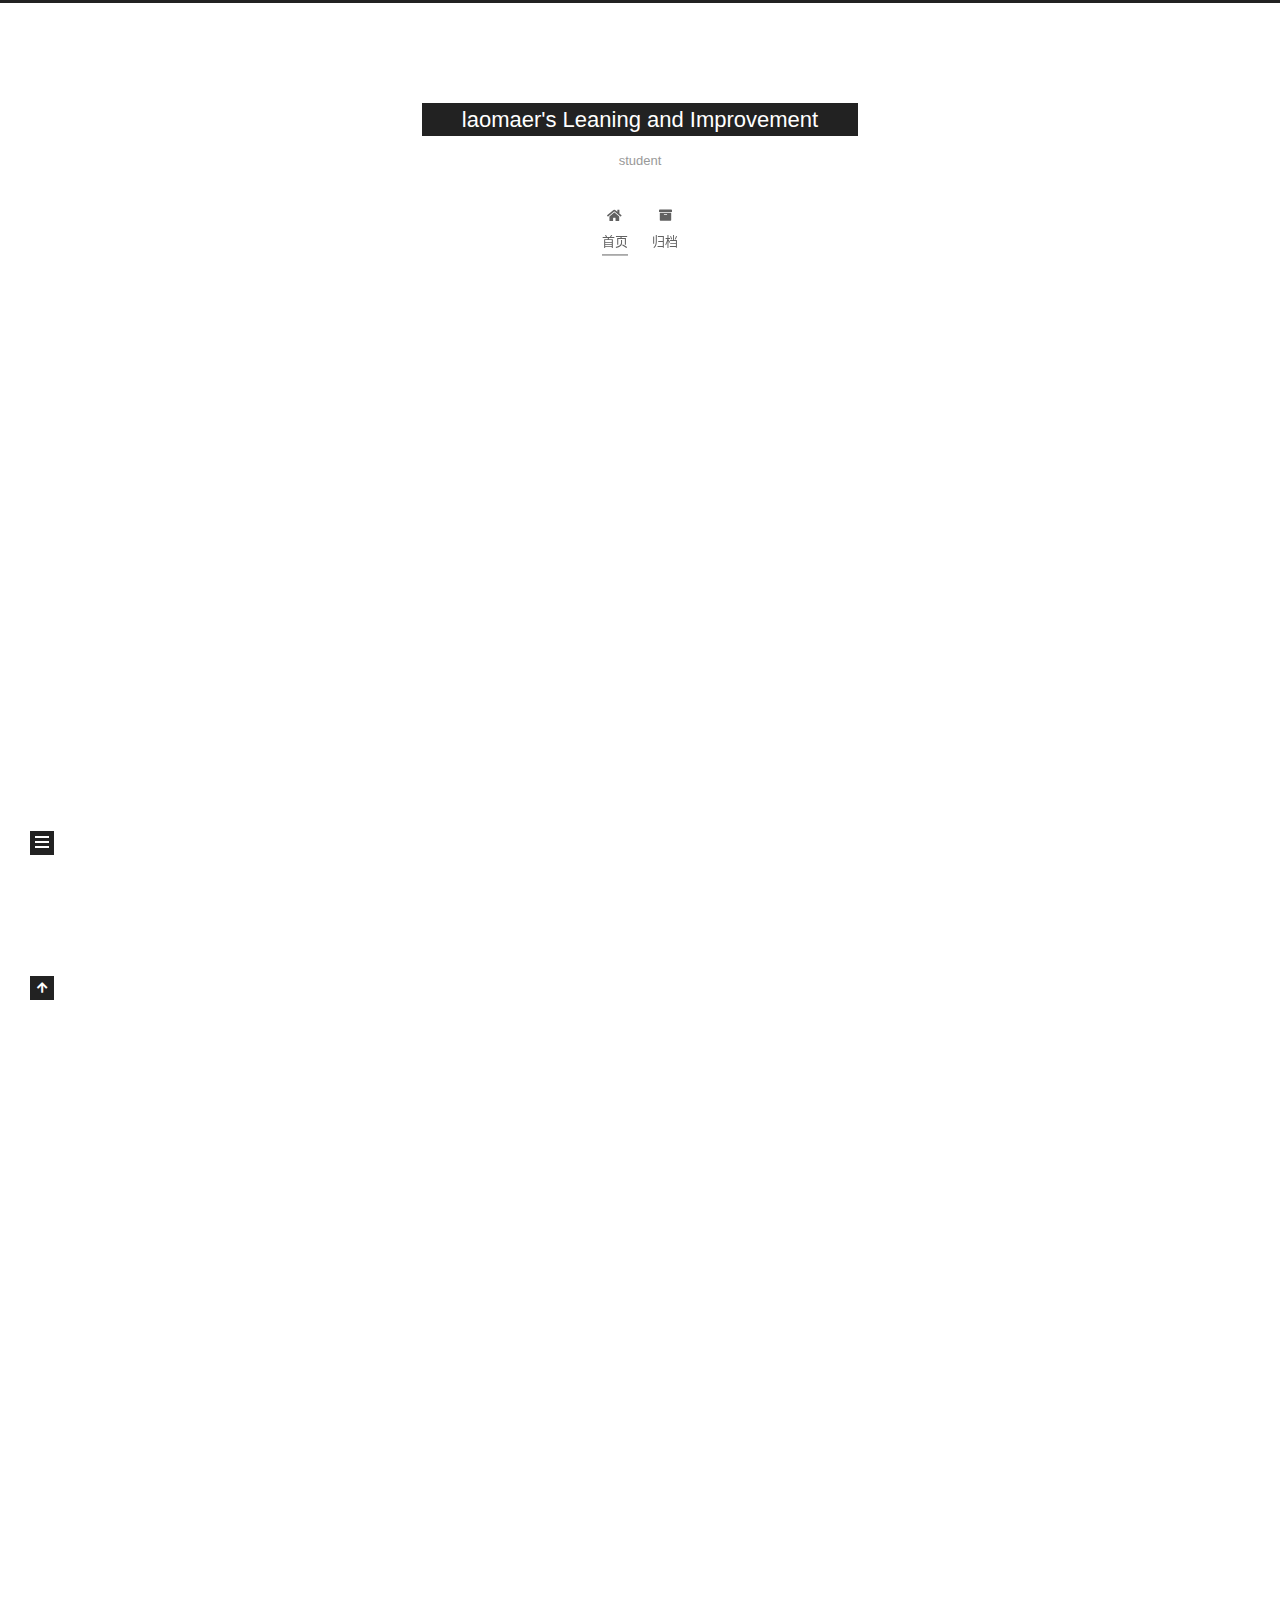
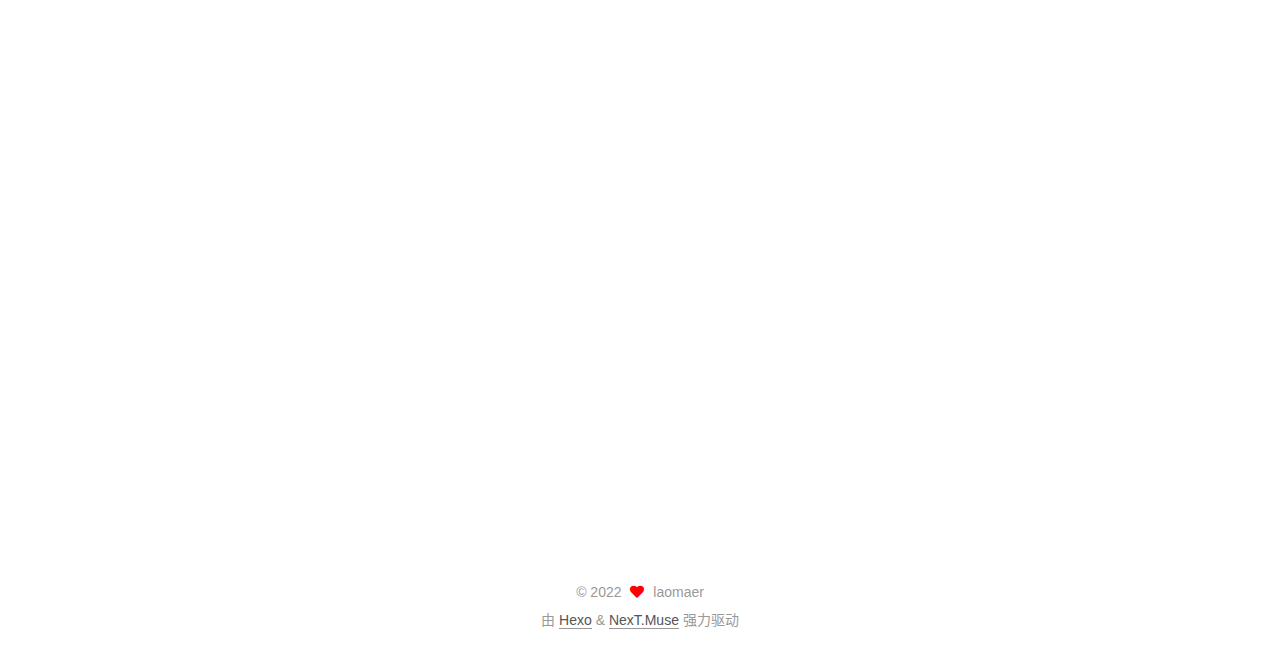
<file: index.html>
<!DOCTYPE html>
<html lang="zh-CN">
<head>
  <meta charset="UTF-8">
<meta name="viewport" content="width=device-width, initial-scale=1, maximum-scale=2">
<meta name="theme-color" content="#222">
<meta name="generator" content="Hexo 6.2.0">
  <link rel="apple-touch-icon" sizes="180x180" href="/images/apple-touch-icon-next.png">
  <link rel="icon" type="image/png" sizes="32x32" href="/images/favicon-32x32-next.png">
  <link rel="icon" type="image/png" sizes="16x16" href="/images/favicon-16x16-next.png">
  <link rel="mask-icon" href="/images/logo.svg" color="#222">

<link rel="stylesheet" href="/css/main.css">


<link rel="stylesheet" href="/lib/font-awesome/css/all.min.css">

<script id="hexo-configurations">
    var NexT = window.NexT || {};
    var CONFIG = {"hostname":"example.com","root":"/","scheme":"Muse","version":"7.8.0","exturl":false,"sidebar":{"position":"left","display":"post","padding":18,"offset":12,"onmobile":false},"copycode":{"enable":false,"show_result":false,"style":null},"back2top":{"enable":true,"sidebar":false,"scrollpercent":false},"bookmark":{"enable":false,"color":"#222","save":"auto"},"fancybox":false,"mediumzoom":false,"lazyload":false,"pangu":false,"comments":{"style":"tabs","active":null,"storage":true,"lazyload":false,"nav":null},"algolia":{"hits":{"per_page":10},"labels":{"input_placeholder":"Search for Posts","hits_empty":"We didn't find any results for the search: ${query}","hits_stats":"${hits} results found in ${time} ms"}},"localsearch":{"enable":false,"trigger":"auto","top_n_per_article":1,"unescape":false,"preload":false},"motion":{"enable":true,"async":false,"transition":{"post_block":"fadeIn","post_header":"slideDownIn","post_body":"slideDownIn","coll_header":"slideLeftIn","sidebar":"slideUpIn"}}};
  </script>

  <meta name="description" content="记录自己的学习和点点滴滴的进步">
<meta property="og:type" content="website">
<meta property="og:title" content="laomaer&#39;s Leaning and Improvement">
<meta property="og:url" content="http://example.com/index.html">
<meta property="og:site_name" content="laomaer&#39;s Leaning and Improvement">
<meta property="og:description" content="记录自己的学习和点点滴滴的进步">
<meta property="og:locale" content="zh_CN">
<meta property="article:author" content="laomaer">
<meta property="article:tag" content="通信工程">
<meta name="twitter:card" content="summary">

<link rel="canonical" href="http://example.com/">


<script id="page-configurations">
  // https://hexo.io/docs/variables.html
  CONFIG.page = {
    sidebar: "",
    isHome : true,
    isPost : false,
    lang   : 'zh-CN'
  };
</script>

  <title>laomaer's Leaning and Improvement</title>
  






  <noscript>
  <style>
  .use-motion .brand,
  .use-motion .menu-item,
  .sidebar-inner,
  .use-motion .post-block,
  .use-motion .pagination,
  .use-motion .comments,
  .use-motion .post-header,
  .use-motion .post-body,
  .use-motion .collection-header { opacity: initial; }

  .use-motion .site-title,
  .use-motion .site-subtitle {
    opacity: initial;
    top: initial;
  }

  .use-motion .logo-line-before i { left: initial; }
  .use-motion .logo-line-after i { right: initial; }
  </style>
</noscript>

</head>

<body itemscope itemtype="http://schema.org/WebPage">
  <div class="container use-motion">
    <div class="headband"></div>

    <header class="header" itemscope itemtype="http://schema.org/WPHeader">
      <div class="header-inner"><div class="site-brand-container">
  <div class="site-nav-toggle">
    <div class="toggle" aria-label="切换导航栏">
      <span class="toggle-line toggle-line-first"></span>
      <span class="toggle-line toggle-line-middle"></span>
      <span class="toggle-line toggle-line-last"></span>
    </div>
  </div>

  <div class="site-meta">

    <a href="/" class="brand" rel="start">
      <span class="logo-line-before"><i></i></span>
      <h1 class="site-title">laomaer's Leaning and Improvement</h1>
      <span class="logo-line-after"><i></i></span>
    </a>
      <p class="site-subtitle" itemprop="description">student</p>
  </div>

  <div class="site-nav-right">
    <div class="toggle popup-trigger">
    </div>
  </div>
</div>




<nav class="site-nav">
  <ul id="menu" class="main-menu menu">
        <li class="menu-item menu-item-home">

    <a href="/" rel="section"><i class="fa fa-home fa-fw"></i>首页</a>

  </li>
        <li class="menu-item menu-item-archives">

    <a href="/archives/" rel="section"><i class="fa fa-archive fa-fw"></i>归档</a>

  </li>
  </ul>
</nav>




</div>
    </header>

    
  <div class="back-to-top">
    <i class="fa fa-arrow-up"></i>
    <span>0%</span>
  </div>


    <main class="main">
      <div class="main-inner">
        <div class="content-wrap">
          

          <div class="content index posts-expand">
            
      
  
  
  <article itemscope itemtype="http://schema.org/Article" class="post-block" lang="zh-CN">
    <link itemprop="mainEntityOfPage" href="http://example.com/2022/05/30/photo/">

    <span hidden itemprop="author" itemscope itemtype="http://schema.org/Person">
      <meta itemprop="image" content="/images/avatar.gif">
      <meta itemprop="name" content="laomaer">
      <meta itemprop="description" content="记录自己的学习和点点滴滴的进步">
    </span>

    <span hidden itemprop="publisher" itemscope itemtype="http://schema.org/Organization">
      <meta itemprop="name" content="laomaer's Leaning and Improvement">
    </span>
      <header class="post-header">
        <h2 class="post-title" itemprop="name headline">
          
            <a href="/2022/05/30/photo/" class="post-title-link" itemprop="url">photo</a>
        </h2>

        <div class="post-meta">
            <span class="post-meta-item">
              <span class="post-meta-item-icon">
                <i class="far fa-calendar"></i>
              </span>
              <span class="post-meta-item-text">发表于</span>

              <time title="创建时间：2022-05-30 23:31:02" itemprop="dateCreated datePublished" datetime="2022-05-30T23:31:02+08:00">2022-05-30</time>
            </span>
              <span class="post-meta-item">
                <span class="post-meta-item-icon">
                  <i class="far fa-calendar-check"></i>
                </span>
                <span class="post-meta-item-text">更新于</span>
                <time title="修改时间：2022-05-31 00:22:09" itemprop="dateModified" datetime="2022-05-31T00:22:09+08:00">2022-05-31</time>
              </span>

          

        </div>
      </header>

    
    
    
    <div class="post-body" itemprop="articleBody">

      
          <img src="/2022/05/30/photo/xiao.jpg" class title="小泰和小秦的爱情故事">
<img src="/2022/05/30/photo/tai.jpg" class title="小泰，没有你，我老秦怎么活啊">

      
    </div>

    
    
    
      <footer class="post-footer">
        <div class="post-eof"></div>
      </footer>
  </article>
  
  
  

      
  
  
  <article itemscope itemtype="http://schema.org/Article" class="post-block" lang="zh-CN">
    <link itemprop="mainEntityOfPage" href="http://example.com/2022/05/28/hello-world/">

    <span hidden itemprop="author" itemscope itemtype="http://schema.org/Person">
      <meta itemprop="image" content="/images/avatar.gif">
      <meta itemprop="name" content="laomaer">
      <meta itemprop="description" content="记录自己的学习和点点滴滴的进步">
    </span>

    <span hidden itemprop="publisher" itemscope itemtype="http://schema.org/Organization">
      <meta itemprop="name" content="laomaer's Leaning and Improvement">
    </span>
      <header class="post-header">
        <h2 class="post-title" itemprop="name headline">
          
            <a href="/2022/05/28/hello-world/" class="post-title-link" itemprop="url">Hello World</a>
        </h2>

        <div class="post-meta">
            <span class="post-meta-item">
              <span class="post-meta-item-icon">
                <i class="far fa-calendar"></i>
              </span>
              <span class="post-meta-item-text">发表于</span>

              <time title="创建时间：2022-05-28 14:09:37" itemprop="dateCreated datePublished" datetime="2022-05-28T14:09:37+08:00">2022-05-28</time>
            </span>

          

        </div>
      </header>

    
    
    
    <div class="post-body" itemprop="articleBody">

      
          <p>Welcome to <a target="_blank" rel="noopener" href="https://hexo.io/">Hexo</a>! This is your very first post. Check <a target="_blank" rel="noopener" href="https://hexo.io/docs/">documentation</a> for more info. If you get any problems when using Hexo, you can find the answer in <a target="_blank" rel="noopener" href="https://hexo.io/docs/troubleshooting.html">troubleshooting</a> or you can ask me on <a target="_blank" rel="noopener" href="https://github.com/hexojs/hexo/issues">GitHub</a>.</p>
<h2 id="Quick-Start"><a href="#Quick-Start" class="headerlink" title="Quick Start"></a>Quick Start</h2><h3 id="Create-a-new-post"><a href="#Create-a-new-post" class="headerlink" title="Create a new post"></a>Create a new post</h3><figure class="highlight bash"><table><tr><td class="gutter"><pre><span class="line">1</span><br></pre></td><td class="code"><pre><span class="line">$ hexo new <span class="string">&quot;My New Post&quot;</span></span><br></pre></td></tr></table></figure>

<p>More info: <a target="_blank" rel="noopener" href="https://hexo.io/docs/writing.html">Writing</a></p>
<h3 id="Run-server"><a href="#Run-server" class="headerlink" title="Run server"></a>Run server</h3><figure class="highlight bash"><table><tr><td class="gutter"><pre><span class="line">1</span><br></pre></td><td class="code"><pre><span class="line">$ hexo server</span><br></pre></td></tr></table></figure>

<p>More info: <a target="_blank" rel="noopener" href="https://hexo.io/docs/server.html">Server</a></p>
<h3 id="Generate-static-files"><a href="#Generate-static-files" class="headerlink" title="Generate static files"></a>Generate static files</h3><figure class="highlight bash"><table><tr><td class="gutter"><pre><span class="line">1</span><br></pre></td><td class="code"><pre><span class="line">$ hexo generate</span><br></pre></td></tr></table></figure>

<p>More info: <a target="_blank" rel="noopener" href="https://hexo.io/docs/generating.html">Generating</a></p>
<h3 id="Deploy-to-remote-sites"><a href="#Deploy-to-remote-sites" class="headerlink" title="Deploy to remote sites"></a>Deploy to remote sites</h3><figure class="highlight bash"><table><tr><td class="gutter"><pre><span class="line">1</span><br></pre></td><td class="code"><pre><span class="line">$ hexo deploy</span><br></pre></td></tr></table></figure>

<p>More info: <a target="_blank" rel="noopener" href="https://hexo.io/docs/one-command-deployment.html">Deployment</a></p>

      
    </div>

    
    
    
      <footer class="post-footer">
        <div class="post-eof"></div>
      </footer>
  </article>
  
  
  


  



          </div>
          

<script>
  window.addEventListener('tabs:register', () => {
    let { activeClass } = CONFIG.comments;
    if (CONFIG.comments.storage) {
      activeClass = localStorage.getItem('comments_active') || activeClass;
    }
    if (activeClass) {
      let activeTab = document.querySelector(`a[href="#comment-${activeClass}"]`);
      if (activeTab) {
        activeTab.click();
      }
    }
  });
  if (CONFIG.comments.storage) {
    window.addEventListener('tabs:click', event => {
      if (!event.target.matches('.tabs-comment .tab-content .tab-pane')) return;
      let commentClass = event.target.classList[1];
      localStorage.setItem('comments_active', commentClass);
    });
  }
</script>

        </div>
          
  
  <div class="toggle sidebar-toggle">
    <span class="toggle-line toggle-line-first"></span>
    <span class="toggle-line toggle-line-middle"></span>
    <span class="toggle-line toggle-line-last"></span>
  </div>

  <aside class="sidebar">
    <div class="sidebar-inner">

      <ul class="sidebar-nav motion-element">
        <li class="sidebar-nav-toc">
          文章目录
        </li>
        <li class="sidebar-nav-overview">
          站点概览
        </li>
      </ul>

      <!--noindex-->
      <div class="post-toc-wrap sidebar-panel">
      </div>
      <!--/noindex-->

      <div class="site-overview-wrap sidebar-panel">
        <div class="site-author motion-element" itemprop="author" itemscope itemtype="http://schema.org/Person">
  <p class="site-author-name" itemprop="name">laomaer</p>
  <div class="site-description" itemprop="description">记录自己的学习和点点滴滴的进步</div>
</div>
<div class="site-state-wrap motion-element">
  <nav class="site-state">
      <div class="site-state-item site-state-posts">
          <a href="/archives/">
        
          <span class="site-state-item-count">2</span>
          <span class="site-state-item-name">日志</span>
        </a>
      </div>
  </nav>
</div>



      </div>

    </div>
  </aside>
  <div id="sidebar-dimmer"></div>


      </div>
    </main>

    <footer class="footer">
      <div class="footer-inner">
        

        

<div class="copyright">
  
  &copy; 
  <span itemprop="copyrightYear">2022</span>
  <span class="with-love">
    <i class="fa fa-heart"></i>
  </span>
  <span class="author" itemprop="copyrightHolder">laomaer</span>
</div>
  <div class="powered-by">由 <a href="https://hexo.io/" class="theme-link" rel="noopener" target="_blank">Hexo</a> & <a href="https://muse.theme-next.org/" class="theme-link" rel="noopener" target="_blank">NexT.Muse</a> 强力驱动
  </div>

        








      </div>
    </footer>
  </div>

  
  <script src="/lib/anime.min.js"></script>
  <script src="/lib/velocity/velocity.min.js"></script>
  <script src="/lib/velocity/velocity.ui.min.js"></script>

<script src="/js/utils.js"></script>

<script src="/js/motion.js"></script>


<script src="/js/schemes/muse.js"></script>


<script src="/js/next-boot.js"></script>




  















  

  

</body>
</html>
</file>
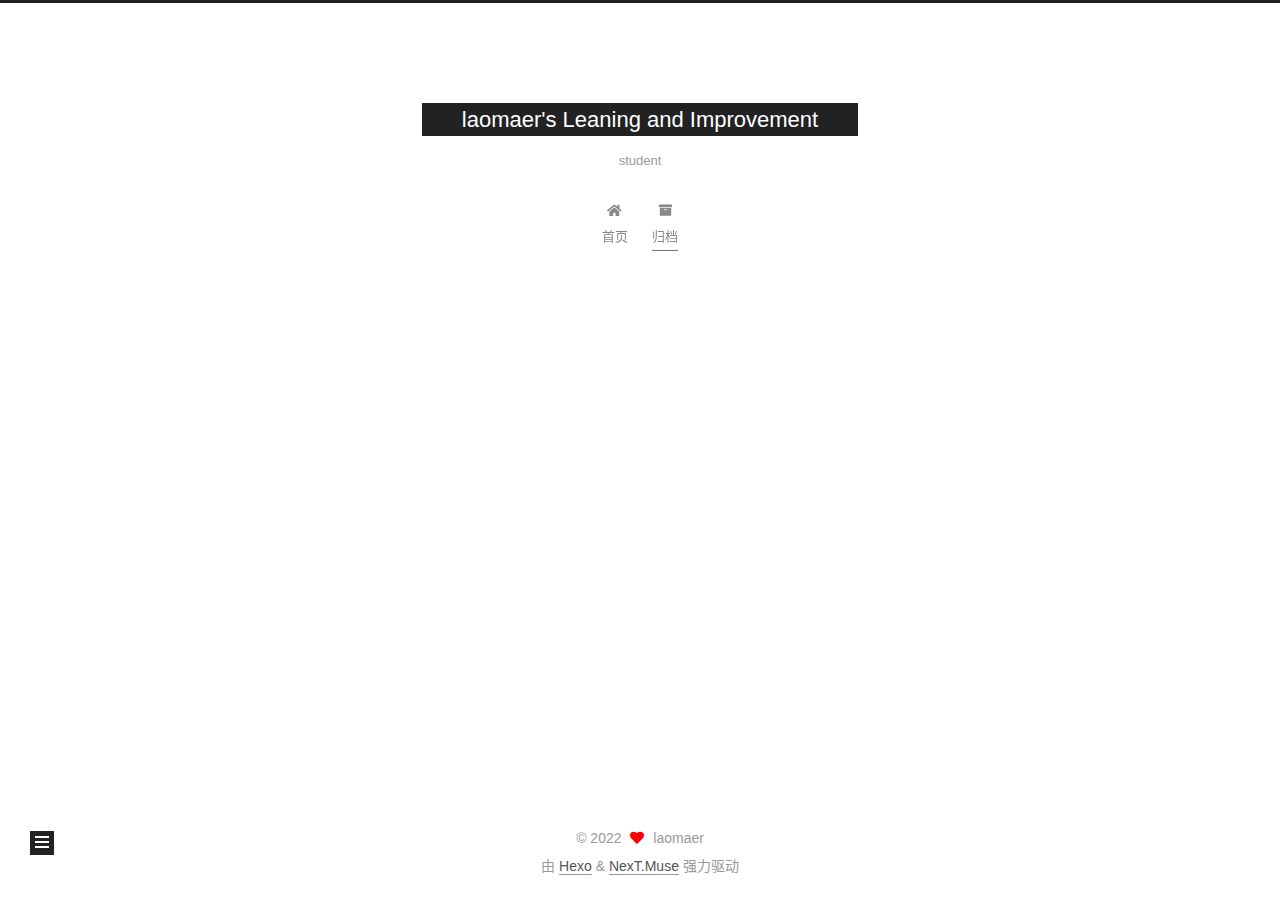
<file: archives/index.html>
<!DOCTYPE html>
<html lang="zh-CN">
<head>
  <meta charset="UTF-8">
<meta name="viewport" content="width=device-width, initial-scale=1, maximum-scale=2">
<meta name="theme-color" content="#222">
<meta name="generator" content="Hexo 6.2.0">
  <link rel="apple-touch-icon" sizes="180x180" href="/images/apple-touch-icon-next.png">
  <link rel="icon" type="image/png" sizes="32x32" href="/images/favicon-32x32-next.png">
  <link rel="icon" type="image/png" sizes="16x16" href="/images/favicon-16x16-next.png">
  <link rel="mask-icon" href="/images/logo.svg" color="#222">

<link rel="stylesheet" href="/css/main.css">


<link rel="stylesheet" href="/lib/font-awesome/css/all.min.css">

<script id="hexo-configurations">
    var NexT = window.NexT || {};
    var CONFIG = {"hostname":"example.com","root":"/","scheme":"Muse","version":"7.8.0","exturl":false,"sidebar":{"position":"left","display":"post","padding":18,"offset":12,"onmobile":false},"copycode":{"enable":false,"show_result":false,"style":null},"back2top":{"enable":true,"sidebar":false,"scrollpercent":false},"bookmark":{"enable":false,"color":"#222","save":"auto"},"fancybox":false,"mediumzoom":false,"lazyload":false,"pangu":false,"comments":{"style":"tabs","active":null,"storage":true,"lazyload":false,"nav":null},"algolia":{"hits":{"per_page":10},"labels":{"input_placeholder":"Search for Posts","hits_empty":"We didn't find any results for the search: ${query}","hits_stats":"${hits} results found in ${time} ms"}},"localsearch":{"enable":false,"trigger":"auto","top_n_per_article":1,"unescape":false,"preload":false},"motion":{"enable":true,"async":false,"transition":{"post_block":"fadeIn","post_header":"slideDownIn","post_body":"slideDownIn","coll_header":"slideLeftIn","sidebar":"slideUpIn"}}};
  </script>

  <meta name="description" content="记录自己的学习和点点滴滴的进步">
<meta property="og:type" content="website">
<meta property="og:title" content="laomaer&#39;s Leaning and Improvement">
<meta property="og:url" content="http://example.com/archives/index.html">
<meta property="og:site_name" content="laomaer&#39;s Leaning and Improvement">
<meta property="og:description" content="记录自己的学习和点点滴滴的进步">
<meta property="og:locale" content="zh_CN">
<meta property="article:author" content="laomaer">
<meta property="article:tag" content="通信工程">
<meta name="twitter:card" content="summary">

<link rel="canonical" href="http://example.com/archives/">


<script id="page-configurations">
  // https://hexo.io/docs/variables.html
  CONFIG.page = {
    sidebar: "",
    isHome : false,
    isPost : false,
    lang   : 'zh-CN'
  };
</script>

  <title>归档 | laomaer's Leaning and Improvement</title>
  






  <noscript>
  <style>
  .use-motion .brand,
  .use-motion .menu-item,
  .sidebar-inner,
  .use-motion .post-block,
  .use-motion .pagination,
  .use-motion .comments,
  .use-motion .post-header,
  .use-motion .post-body,
  .use-motion .collection-header { opacity: initial; }

  .use-motion .site-title,
  .use-motion .site-subtitle {
    opacity: initial;
    top: initial;
  }

  .use-motion .logo-line-before i { left: initial; }
  .use-motion .logo-line-after i { right: initial; }
  </style>
</noscript>

</head>

<body itemscope itemtype="http://schema.org/WebPage">
  <div class="container use-motion">
    <div class="headband"></div>

    <header class="header" itemscope itemtype="http://schema.org/WPHeader">
      <div class="header-inner"><div class="site-brand-container">
  <div class="site-nav-toggle">
    <div class="toggle" aria-label="切换导航栏">
      <span class="toggle-line toggle-line-first"></span>
      <span class="toggle-line toggle-line-middle"></span>
      <span class="toggle-line toggle-line-last"></span>
    </div>
  </div>

  <div class="site-meta">

    <a href="/" class="brand" rel="start">
      <span class="logo-line-before"><i></i></span>
      <h1 class="site-title">laomaer's Leaning and Improvement</h1>
      <span class="logo-line-after"><i></i></span>
    </a>
      <p class="site-subtitle" itemprop="description">student</p>
  </div>

  <div class="site-nav-right">
    <div class="toggle popup-trigger">
    </div>
  </div>
</div>




<nav class="site-nav">
  <ul id="menu" class="main-menu menu">
        <li class="menu-item menu-item-home">

    <a href="/" rel="section"><i class="fa fa-home fa-fw"></i>首页</a>

  </li>
        <li class="menu-item menu-item-archives">

    <a href="/archives/" rel="section"><i class="fa fa-archive fa-fw"></i>归档</a>

  </li>
  </ul>
</nav>




</div>
    </header>

    
  <div class="back-to-top">
    <i class="fa fa-arrow-up"></i>
    <span>0%</span>
  </div>


    <main class="main">
      <div class="main-inner">
        <div class="content-wrap">
          

          <div class="content archive">
            

  
  
  
  <div class="post-block">
    <div class="posts-collapse">
      <div class="collection-title">
        <span class="collection-header">嗯..! 目前共计 2 篇日志。 继续努力。</span>
      </div>

      
    <div class="collection-year">
      <span class="collection-header">2022</span>
    </div>

  <article itemscope itemtype="http://schema.org/Article">
    <header class="post-header">

      <div class="post-meta">
        <time itemprop="dateCreated"
              datetime="2022-05-30T23:31:02+08:00"
              content="2022-05-30">
          05-30
        </time>
      </div>

      <div class="post-title">
          <a class="post-title-link" href="/2022/05/30/photo/" itemprop="url">
            <span itemprop="name">photo</span>
          </a>
      </div>

    </header>
  </article>

  <article itemscope itemtype="http://schema.org/Article">
    <header class="post-header">

      <div class="post-meta">
        <time itemprop="dateCreated"
              datetime="2022-05-28T14:09:37+08:00"
              content="2022-05-28">
          05-28
        </time>
      </div>

      <div class="post-title">
          <a class="post-title-link" href="/2022/05/28/hello-world/" itemprop="url">
            <span itemprop="name">Hello World</span>
          </a>
      </div>

    </header>
  </article>


    </div>
  </div>
  
  
  

  



          </div>
          

<script>
  window.addEventListener('tabs:register', () => {
    let { activeClass } = CONFIG.comments;
    if (CONFIG.comments.storage) {
      activeClass = localStorage.getItem('comments_active') || activeClass;
    }
    if (activeClass) {
      let activeTab = document.querySelector(`a[href="#comment-${activeClass}"]`);
      if (activeTab) {
        activeTab.click();
      }
    }
  });
  if (CONFIG.comments.storage) {
    window.addEventListener('tabs:click', event => {
      if (!event.target.matches('.tabs-comment .tab-content .tab-pane')) return;
      let commentClass = event.target.classList[1];
      localStorage.setItem('comments_active', commentClass);
    });
  }
</script>

        </div>
          
  
  <div class="toggle sidebar-toggle">
    <span class="toggle-line toggle-line-first"></span>
    <span class="toggle-line toggle-line-middle"></span>
    <span class="toggle-line toggle-line-last"></span>
  </div>

  <aside class="sidebar">
    <div class="sidebar-inner">

      <ul class="sidebar-nav motion-element">
        <li class="sidebar-nav-toc">
          文章目录
        </li>
        <li class="sidebar-nav-overview">
          站点概览
        </li>
      </ul>

      <!--noindex-->
      <div class="post-toc-wrap sidebar-panel">
      </div>
      <!--/noindex-->

      <div class="site-overview-wrap sidebar-panel">
        <div class="site-author motion-element" itemprop="author" itemscope itemtype="http://schema.org/Person">
  <p class="site-author-name" itemprop="name">laomaer</p>
  <div class="site-description" itemprop="description">记录自己的学习和点点滴滴的进步</div>
</div>
<div class="site-state-wrap motion-element">
  <nav class="site-state">
      <div class="site-state-item site-state-posts">
          <a href="/archives/">
        
          <span class="site-state-item-count">2</span>
          <span class="site-state-item-name">日志</span>
        </a>
      </div>
  </nav>
</div>



      </div>

    </div>
  </aside>
  <div id="sidebar-dimmer"></div>


      </div>
    </main>

    <footer class="footer">
      <div class="footer-inner">
        

        

<div class="copyright">
  
  &copy; 
  <span itemprop="copyrightYear">2022</span>
  <span class="with-love">
    <i class="fa fa-heart"></i>
  </span>
  <span class="author" itemprop="copyrightHolder">laomaer</span>
</div>
  <div class="powered-by">由 <a href="https://hexo.io/" class="theme-link" rel="noopener" target="_blank">Hexo</a> & <a href="https://muse.theme-next.org/" class="theme-link" rel="noopener" target="_blank">NexT.Muse</a> 强力驱动
  </div>

        








      </div>
    </footer>
  </div>

  
  <script src="/lib/anime.min.js"></script>
  <script src="/lib/velocity/velocity.min.js"></script>
  <script src="/lib/velocity/velocity.ui.min.js"></script>

<script src="/js/utils.js"></script>

<script src="/js/motion.js"></script>


<script src="/js/schemes/muse.js"></script>


<script src="/js/next-boot.js"></script>




  















  

  

</body>
</html>
</file>
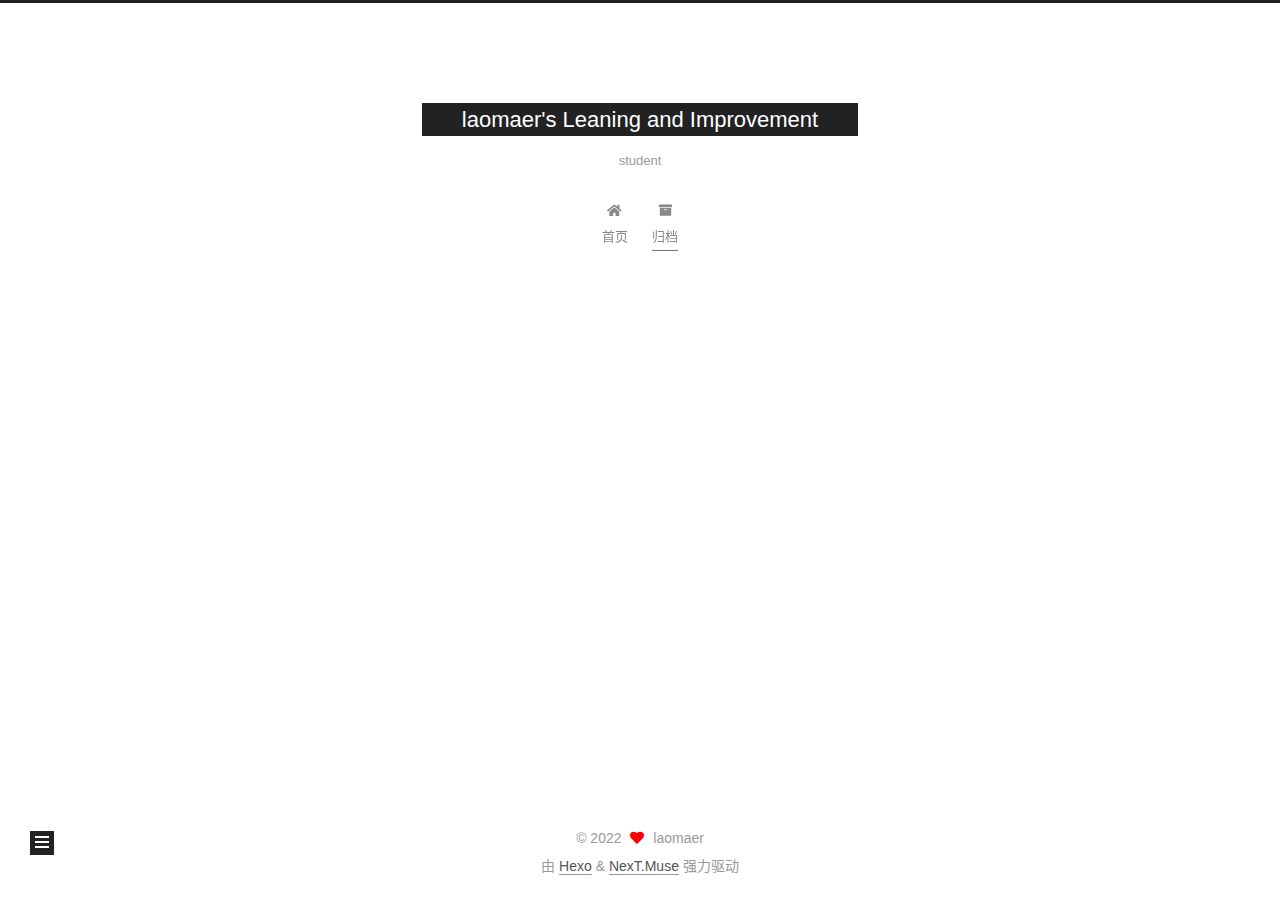
<file: archives/2022/index.html>
<!DOCTYPE html>
<html lang="zh-CN">
<head>
  <meta charset="UTF-8">
<meta name="viewport" content="width=device-width, initial-scale=1, maximum-scale=2">
<meta name="theme-color" content="#222">
<meta name="generator" content="Hexo 6.2.0">
  <link rel="apple-touch-icon" sizes="180x180" href="/images/apple-touch-icon-next.png">
  <link rel="icon" type="image/png" sizes="32x32" href="/images/favicon-32x32-next.png">
  <link rel="icon" type="image/png" sizes="16x16" href="/images/favicon-16x16-next.png">
  <link rel="mask-icon" href="/images/logo.svg" color="#222">

<link rel="stylesheet" href="/css/main.css">


<link rel="stylesheet" href="/lib/font-awesome/css/all.min.css">

<script id="hexo-configurations">
    var NexT = window.NexT || {};
    var CONFIG = {"hostname":"example.com","root":"/","scheme":"Muse","version":"7.8.0","exturl":false,"sidebar":{"position":"left","display":"post","padding":18,"offset":12,"onmobile":false},"copycode":{"enable":false,"show_result":false,"style":null},"back2top":{"enable":true,"sidebar":false,"scrollpercent":false},"bookmark":{"enable":false,"color":"#222","save":"auto"},"fancybox":false,"mediumzoom":false,"lazyload":false,"pangu":false,"comments":{"style":"tabs","active":null,"storage":true,"lazyload":false,"nav":null},"algolia":{"hits":{"per_page":10},"labels":{"input_placeholder":"Search for Posts","hits_empty":"We didn't find any results for the search: ${query}","hits_stats":"${hits} results found in ${time} ms"}},"localsearch":{"enable":false,"trigger":"auto","top_n_per_article":1,"unescape":false,"preload":false},"motion":{"enable":true,"async":false,"transition":{"post_block":"fadeIn","post_header":"slideDownIn","post_body":"slideDownIn","coll_header":"slideLeftIn","sidebar":"slideUpIn"}}};
  </script>

  <meta name="description" content="记录自己的学习和点点滴滴的进步">
<meta property="og:type" content="website">
<meta property="og:title" content="laomaer&#39;s Leaning and Improvement">
<meta property="og:url" content="http://example.com/archives/2022/index.html">
<meta property="og:site_name" content="laomaer&#39;s Leaning and Improvement">
<meta property="og:description" content="记录自己的学习和点点滴滴的进步">
<meta property="og:locale" content="zh_CN">
<meta property="article:author" content="laomaer">
<meta property="article:tag" content="通信工程">
<meta name="twitter:card" content="summary">

<link rel="canonical" href="http://example.com/archives/2022/">


<script id="page-configurations">
  // https://hexo.io/docs/variables.html
  CONFIG.page = {
    sidebar: "",
    isHome : false,
    isPost : false,
    lang   : 'zh-CN'
  };
</script>

  <title>归档 | laomaer's Leaning and Improvement</title>
  






  <noscript>
  <style>
  .use-motion .brand,
  .use-motion .menu-item,
  .sidebar-inner,
  .use-motion .post-block,
  .use-motion .pagination,
  .use-motion .comments,
  .use-motion .post-header,
  .use-motion .post-body,
  .use-motion .collection-header { opacity: initial; }

  .use-motion .site-title,
  .use-motion .site-subtitle {
    opacity: initial;
    top: initial;
  }

  .use-motion .logo-line-before i { left: initial; }
  .use-motion .logo-line-after i { right: initial; }
  </style>
</noscript>

</head>

<body itemscope itemtype="http://schema.org/WebPage">
  <div class="container use-motion">
    <div class="headband"></div>

    <header class="header" itemscope itemtype="http://schema.org/WPHeader">
      <div class="header-inner"><div class="site-brand-container">
  <div class="site-nav-toggle">
    <div class="toggle" aria-label="切换导航栏">
      <span class="toggle-line toggle-line-first"></span>
      <span class="toggle-line toggle-line-middle"></span>
      <span class="toggle-line toggle-line-last"></span>
    </div>
  </div>

  <div class="site-meta">

    <a href="/" class="brand" rel="start">
      <span class="logo-line-before"><i></i></span>
      <h1 class="site-title">laomaer's Leaning and Improvement</h1>
      <span class="logo-line-after"><i></i></span>
    </a>
      <p class="site-subtitle" itemprop="description">student</p>
  </div>

  <div class="site-nav-right">
    <div class="toggle popup-trigger">
    </div>
  </div>
</div>




<nav class="site-nav">
  <ul id="menu" class="main-menu menu">
        <li class="menu-item menu-item-home">

    <a href="/" rel="section"><i class="fa fa-home fa-fw"></i>首页</a>

  </li>
        <li class="menu-item menu-item-archives">

    <a href="/archives/" rel="section"><i class="fa fa-archive fa-fw"></i>归档</a>

  </li>
  </ul>
</nav>




</div>
    </header>

    
  <div class="back-to-top">
    <i class="fa fa-arrow-up"></i>
    <span>0%</span>
  </div>


    <main class="main">
      <div class="main-inner">
        <div class="content-wrap">
          

          <div class="content archive">
            

  
  
  
  <div class="post-block">
    <div class="posts-collapse">
      <div class="collection-title">
        <span class="collection-header">嗯..! 目前共计 2 篇日志。 继续努力。</span>
      </div>

      
    <div class="collection-year">
      <span class="collection-header">2022</span>
    </div>

  <article itemscope itemtype="http://schema.org/Article">
    <header class="post-header">

      <div class="post-meta">
        <time itemprop="dateCreated"
              datetime="2022-05-30T23:31:02+08:00"
              content="2022-05-30">
          05-30
        </time>
      </div>

      <div class="post-title">
          <a class="post-title-link" href="/2022/05/30/photo/" itemprop="url">
            <span itemprop="name">photo</span>
          </a>
      </div>

    </header>
  </article>

  <article itemscope itemtype="http://schema.org/Article">
    <header class="post-header">

      <div class="post-meta">
        <time itemprop="dateCreated"
              datetime="2022-05-28T14:09:37+08:00"
              content="2022-05-28">
          05-28
        </time>
      </div>

      <div class="post-title">
          <a class="post-title-link" href="/2022/05/28/hello-world/" itemprop="url">
            <span itemprop="name">Hello World</span>
          </a>
      </div>

    </header>
  </article>


    </div>
  </div>
  
  
  

  



          </div>
          

<script>
  window.addEventListener('tabs:register', () => {
    let { activeClass } = CONFIG.comments;
    if (CONFIG.comments.storage) {
      activeClass = localStorage.getItem('comments_active') || activeClass;
    }
    if (activeClass) {
      let activeTab = document.querySelector(`a[href="#comment-${activeClass}"]`);
      if (activeTab) {
        activeTab.click();
      }
    }
  });
  if (CONFIG.comments.storage) {
    window.addEventListener('tabs:click', event => {
      if (!event.target.matches('.tabs-comment .tab-content .tab-pane')) return;
      let commentClass = event.target.classList[1];
      localStorage.setItem('comments_active', commentClass);
    });
  }
</script>

        </div>
          
  
  <div class="toggle sidebar-toggle">
    <span class="toggle-line toggle-line-first"></span>
    <span class="toggle-line toggle-line-middle"></span>
    <span class="toggle-line toggle-line-last"></span>
  </div>

  <aside class="sidebar">
    <div class="sidebar-inner">

      <ul class="sidebar-nav motion-element">
        <li class="sidebar-nav-toc">
          文章目录
        </li>
        <li class="sidebar-nav-overview">
          站点概览
        </li>
      </ul>

      <!--noindex-->
      <div class="post-toc-wrap sidebar-panel">
      </div>
      <!--/noindex-->

      <div class="site-overview-wrap sidebar-panel">
        <div class="site-author motion-element" itemprop="author" itemscope itemtype="http://schema.org/Person">
  <p class="site-author-name" itemprop="name">laomaer</p>
  <div class="site-description" itemprop="description">记录自己的学习和点点滴滴的进步</div>
</div>
<div class="site-state-wrap motion-element">
  <nav class="site-state">
      <div class="site-state-item site-state-posts">
          <a href="/archives/">
        
          <span class="site-state-item-count">2</span>
          <span class="site-state-item-name">日志</span>
        </a>
      </div>
  </nav>
</div>



      </div>

    </div>
  </aside>
  <div id="sidebar-dimmer"></div>


      </div>
    </main>

    <footer class="footer">
      <div class="footer-inner">
        

        

<div class="copyright">
  
  &copy; 
  <span itemprop="copyrightYear">2022</span>
  <span class="with-love">
    <i class="fa fa-heart"></i>
  </span>
  <span class="author" itemprop="copyrightHolder">laomaer</span>
</div>
  <div class="powered-by">由 <a href="https://hexo.io/" class="theme-link" rel="noopener" target="_blank">Hexo</a> & <a href="https://muse.theme-next.org/" class="theme-link" rel="noopener" target="_blank">NexT.Muse</a> 强力驱动
  </div>

        








      </div>
    </footer>
  </div>

  
  <script src="/lib/anime.min.js"></script>
  <script src="/lib/velocity/velocity.min.js"></script>
  <script src="/lib/velocity/velocity.ui.min.js"></script>

<script src="/js/utils.js"></script>

<script src="/js/motion.js"></script>


<script src="/js/schemes/muse.js"></script>


<script src="/js/next-boot.js"></script>




  















  

  

</body>
</html>
</file>
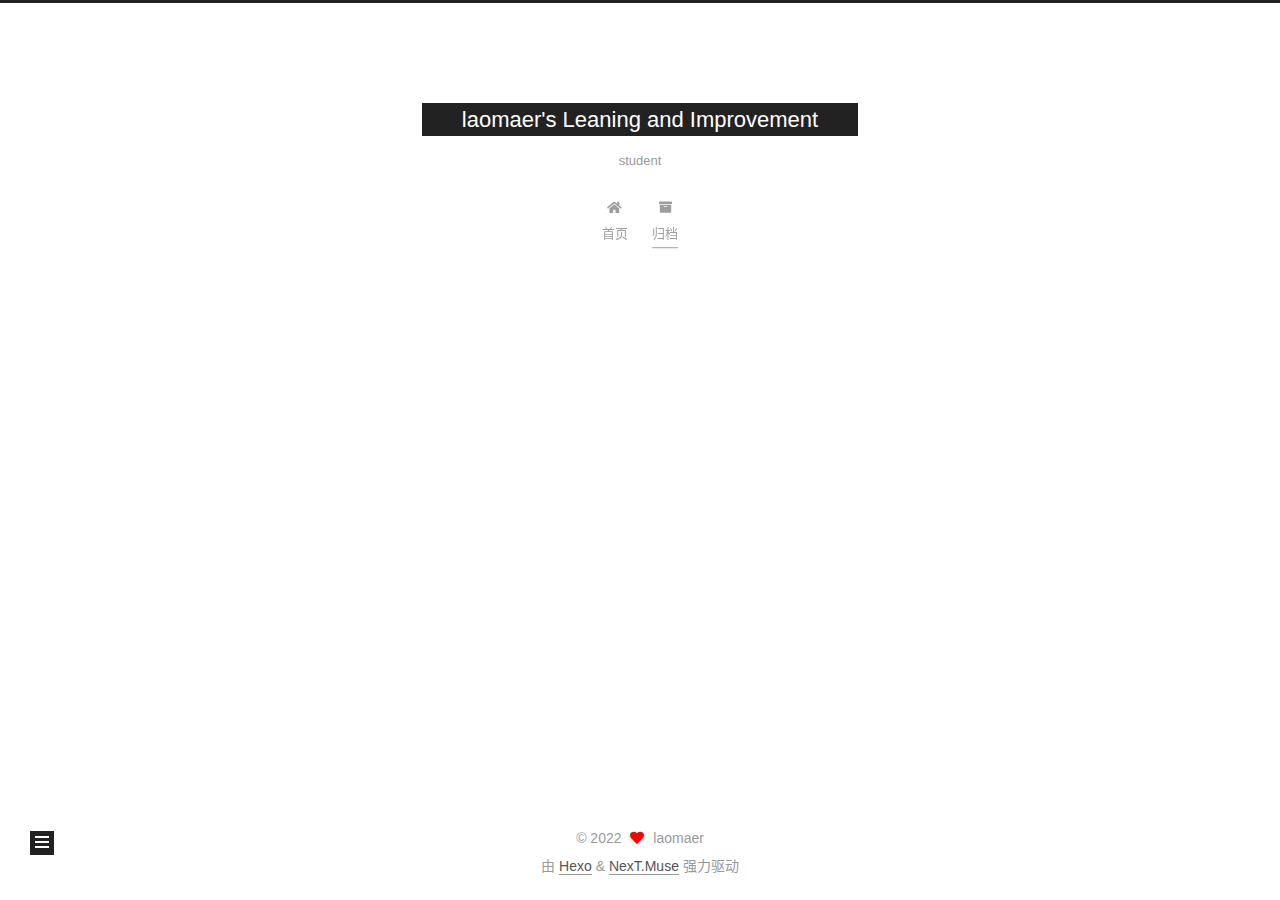
<file: archives/2022/05/index.html>
<!DOCTYPE html>
<html lang="zh-CN">
<head>
  <meta charset="UTF-8">
<meta name="viewport" content="width=device-width, initial-scale=1, maximum-scale=2">
<meta name="theme-color" content="#222">
<meta name="generator" content="Hexo 6.2.0">
  <link rel="apple-touch-icon" sizes="180x180" href="/images/apple-touch-icon-next.png">
  <link rel="icon" type="image/png" sizes="32x32" href="/images/favicon-32x32-next.png">
  <link rel="icon" type="image/png" sizes="16x16" href="/images/favicon-16x16-next.png">
  <link rel="mask-icon" href="/images/logo.svg" color="#222">

<link rel="stylesheet" href="/css/main.css">


<link rel="stylesheet" href="/lib/font-awesome/css/all.min.css">

<script id="hexo-configurations">
    var NexT = window.NexT || {};
    var CONFIG = {"hostname":"example.com","root":"/","scheme":"Muse","version":"7.8.0","exturl":false,"sidebar":{"position":"left","display":"post","padding":18,"offset":12,"onmobile":false},"copycode":{"enable":false,"show_result":false,"style":null},"back2top":{"enable":true,"sidebar":false,"scrollpercent":false},"bookmark":{"enable":false,"color":"#222","save":"auto"},"fancybox":false,"mediumzoom":false,"lazyload":false,"pangu":false,"comments":{"style":"tabs","active":null,"storage":true,"lazyload":false,"nav":null},"algolia":{"hits":{"per_page":10},"labels":{"input_placeholder":"Search for Posts","hits_empty":"We didn't find any results for the search: ${query}","hits_stats":"${hits} results found in ${time} ms"}},"localsearch":{"enable":false,"trigger":"auto","top_n_per_article":1,"unescape":false,"preload":false},"motion":{"enable":true,"async":false,"transition":{"post_block":"fadeIn","post_header":"slideDownIn","post_body":"slideDownIn","coll_header":"slideLeftIn","sidebar":"slideUpIn"}}};
  </script>

  <meta name="description" content="记录自己的学习和点点滴滴的进步">
<meta property="og:type" content="website">
<meta property="og:title" content="laomaer&#39;s Leaning and Improvement">
<meta property="og:url" content="http://example.com/archives/2022/05/index.html">
<meta property="og:site_name" content="laomaer&#39;s Leaning and Improvement">
<meta property="og:description" content="记录自己的学习和点点滴滴的进步">
<meta property="og:locale" content="zh_CN">
<meta property="article:author" content="laomaer">
<meta property="article:tag" content="通信工程">
<meta name="twitter:card" content="summary">

<link rel="canonical" href="http://example.com/archives/2022/05/">


<script id="page-configurations">
  // https://hexo.io/docs/variables.html
  CONFIG.page = {
    sidebar: "",
    isHome : false,
    isPost : false,
    lang   : 'zh-CN'
  };
</script>

  <title>归档 | laomaer's Leaning and Improvement</title>
  






  <noscript>
  <style>
  .use-motion .brand,
  .use-motion .menu-item,
  .sidebar-inner,
  .use-motion .post-block,
  .use-motion .pagination,
  .use-motion .comments,
  .use-motion .post-header,
  .use-motion .post-body,
  .use-motion .collection-header { opacity: initial; }

  .use-motion .site-title,
  .use-motion .site-subtitle {
    opacity: initial;
    top: initial;
  }

  .use-motion .logo-line-before i { left: initial; }
  .use-motion .logo-line-after i { right: initial; }
  </style>
</noscript>

</head>

<body itemscope itemtype="http://schema.org/WebPage">
  <div class="container use-motion">
    <div class="headband"></div>

    <header class="header" itemscope itemtype="http://schema.org/WPHeader">
      <div class="header-inner"><div class="site-brand-container">
  <div class="site-nav-toggle">
    <div class="toggle" aria-label="切换导航栏">
      <span class="toggle-line toggle-line-first"></span>
      <span class="toggle-line toggle-line-middle"></span>
      <span class="toggle-line toggle-line-last"></span>
    </div>
  </div>

  <div class="site-meta">

    <a href="/" class="brand" rel="start">
      <span class="logo-line-before"><i></i></span>
      <h1 class="site-title">laomaer's Leaning and Improvement</h1>
      <span class="logo-line-after"><i></i></span>
    </a>
      <p class="site-subtitle" itemprop="description">student</p>
  </div>

  <div class="site-nav-right">
    <div class="toggle popup-trigger">
    </div>
  </div>
</div>




<nav class="site-nav">
  <ul id="menu" class="main-menu menu">
        <li class="menu-item menu-item-home">

    <a href="/" rel="section"><i class="fa fa-home fa-fw"></i>首页</a>

  </li>
        <li class="menu-item menu-item-archives">

    <a href="/archives/" rel="section"><i class="fa fa-archive fa-fw"></i>归档</a>

  </li>
  </ul>
</nav>




</div>
    </header>

    
  <div class="back-to-top">
    <i class="fa fa-arrow-up"></i>
    <span>0%</span>
  </div>


    <main class="main">
      <div class="main-inner">
        <div class="content-wrap">
          

          <div class="content archive">
            

  
  
  
  <div class="post-block">
    <div class="posts-collapse">
      <div class="collection-title">
        <span class="collection-header">嗯..! 目前共计 2 篇日志。 继续努力。</span>
      </div>

      
    <div class="collection-year">
      <span class="collection-header">2022</span>
    </div>

  <article itemscope itemtype="http://schema.org/Article">
    <header class="post-header">

      <div class="post-meta">
        <time itemprop="dateCreated"
              datetime="2022-05-30T23:31:02+08:00"
              content="2022-05-30">
          05-30
        </time>
      </div>

      <div class="post-title">
          <a class="post-title-link" href="/2022/05/30/photo/" itemprop="url">
            <span itemprop="name">photo</span>
          </a>
      </div>

    </header>
  </article>

  <article itemscope itemtype="http://schema.org/Article">
    <header class="post-header">

      <div class="post-meta">
        <time itemprop="dateCreated"
              datetime="2022-05-28T14:09:37+08:00"
              content="2022-05-28">
          05-28
        </time>
      </div>

      <div class="post-title">
          <a class="post-title-link" href="/2022/05/28/hello-world/" itemprop="url">
            <span itemprop="name">Hello World</span>
          </a>
      </div>

    </header>
  </article>


    </div>
  </div>
  
  
  

  



          </div>
          

<script>
  window.addEventListener('tabs:register', () => {
    let { activeClass } = CONFIG.comments;
    if (CONFIG.comments.storage) {
      activeClass = localStorage.getItem('comments_active') || activeClass;
    }
    if (activeClass) {
      let activeTab = document.querySelector(`a[href="#comment-${activeClass}"]`);
      if (activeTab) {
        activeTab.click();
      }
    }
  });
  if (CONFIG.comments.storage) {
    window.addEventListener('tabs:click', event => {
      if (!event.target.matches('.tabs-comment .tab-content .tab-pane')) return;
      let commentClass = event.target.classList[1];
      localStorage.setItem('comments_active', commentClass);
    });
  }
</script>

        </div>
          
  
  <div class="toggle sidebar-toggle">
    <span class="toggle-line toggle-line-first"></span>
    <span class="toggle-line toggle-line-middle"></span>
    <span class="toggle-line toggle-line-last"></span>
  </div>

  <aside class="sidebar">
    <div class="sidebar-inner">

      <ul class="sidebar-nav motion-element">
        <li class="sidebar-nav-toc">
          文章目录
        </li>
        <li class="sidebar-nav-overview">
          站点概览
        </li>
      </ul>

      <!--noindex-->
      <div class="post-toc-wrap sidebar-panel">
      </div>
      <!--/noindex-->

      <div class="site-overview-wrap sidebar-panel">
        <div class="site-author motion-element" itemprop="author" itemscope itemtype="http://schema.org/Person">
  <p class="site-author-name" itemprop="name">laomaer</p>
  <div class="site-description" itemprop="description">记录自己的学习和点点滴滴的进步</div>
</div>
<div class="site-state-wrap motion-element">
  <nav class="site-state">
      <div class="site-state-item site-state-posts">
          <a href="/archives/">
        
          <span class="site-state-item-count">2</span>
          <span class="site-state-item-name">日志</span>
        </a>
      </div>
  </nav>
</div>



      </div>

    </div>
  </aside>
  <div id="sidebar-dimmer"></div>


      </div>
    </main>

    <footer class="footer">
      <div class="footer-inner">
        

        

<div class="copyright">
  
  &copy; 
  <span itemprop="copyrightYear">2022</span>
  <span class="with-love">
    <i class="fa fa-heart"></i>
  </span>
  <span class="author" itemprop="copyrightHolder">laomaer</span>
</div>
  <div class="powered-by">由 <a href="https://hexo.io/" class="theme-link" rel="noopener" target="_blank">Hexo</a> & <a href="https://muse.theme-next.org/" class="theme-link" rel="noopener" target="_blank">NexT.Muse</a> 强力驱动
  </div>

        








      </div>
    </footer>
  </div>

  
  <script src="/lib/anime.min.js"></script>
  <script src="/lib/velocity/velocity.min.js"></script>
  <script src="/lib/velocity/velocity.ui.min.js"></script>

<script src="/js/utils.js"></script>

<script src="/js/motion.js"></script>


<script src="/js/schemes/muse.js"></script>


<script src="/js/next-boot.js"></script>




  















  

  

</body>
</html>
</file>
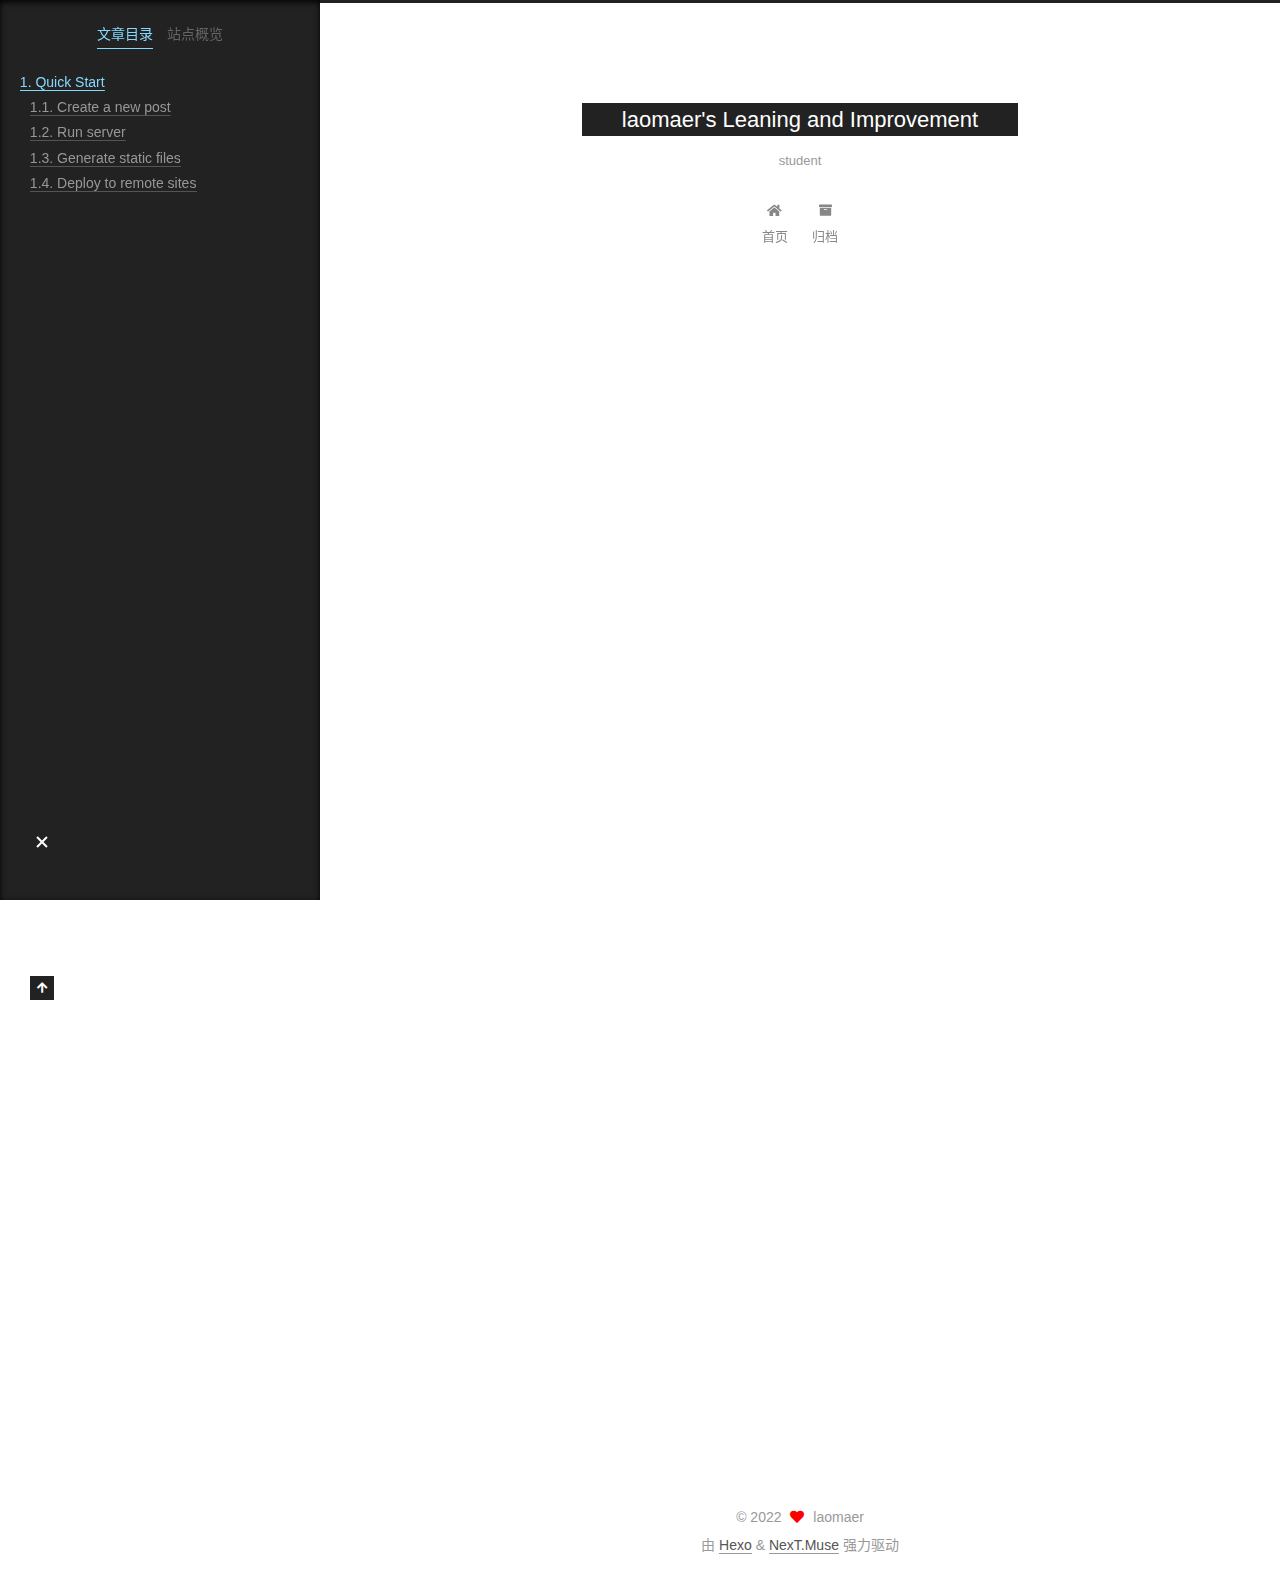
<file: 2022/05/28/hello-world/index.html>
<!DOCTYPE html>
<html lang="zh-CN">
<head>
  <meta charset="UTF-8">
<meta name="viewport" content="width=device-width, initial-scale=1, maximum-scale=2">
<meta name="theme-color" content="#222">
<meta name="generator" content="Hexo 6.2.0">
  <link rel="apple-touch-icon" sizes="180x180" href="/images/apple-touch-icon-next.png">
  <link rel="icon" type="image/png" sizes="32x32" href="/images/favicon-32x32-next.png">
  <link rel="icon" type="image/png" sizes="16x16" href="/images/favicon-16x16-next.png">
  <link rel="mask-icon" href="/images/logo.svg" color="#222">

<link rel="stylesheet" href="/css/main.css">


<link rel="stylesheet" href="/lib/font-awesome/css/all.min.css">

<script id="hexo-configurations">
    var NexT = window.NexT || {};
    var CONFIG = {"hostname":"example.com","root":"/","scheme":"Muse","version":"7.8.0","exturl":false,"sidebar":{"position":"left","display":"post","padding":18,"offset":12,"onmobile":false},"copycode":{"enable":false,"show_result":false,"style":null},"back2top":{"enable":true,"sidebar":false,"scrollpercent":false},"bookmark":{"enable":false,"color":"#222","save":"auto"},"fancybox":false,"mediumzoom":false,"lazyload":false,"pangu":false,"comments":{"style":"tabs","active":null,"storage":true,"lazyload":false,"nav":null},"algolia":{"hits":{"per_page":10},"labels":{"input_placeholder":"Search for Posts","hits_empty":"We didn't find any results for the search: ${query}","hits_stats":"${hits} results found in ${time} ms"}},"localsearch":{"enable":false,"trigger":"auto","top_n_per_article":1,"unescape":false,"preload":false},"motion":{"enable":true,"async":false,"transition":{"post_block":"fadeIn","post_header":"slideDownIn","post_body":"slideDownIn","coll_header":"slideLeftIn","sidebar":"slideUpIn"}}};
  </script>

  <meta name="description" content="Welcome to Hexo! This is your very first post. Check documentation for more info. If you get any problems when using Hexo, you can find the answer in troubleshooting or you can ask me on GitHub. Quick">
<meta property="og:type" content="article">
<meta property="og:title" content="Hello World">
<meta property="og:url" content="http://example.com/2022/05/28/hello-world/index.html">
<meta property="og:site_name" content="laomaer&#39;s Leaning and Improvement">
<meta property="og:description" content="Welcome to Hexo! This is your very first post. Check documentation for more info. If you get any problems when using Hexo, you can find the answer in troubleshooting or you can ask me on GitHub. Quick">
<meta property="og:locale" content="zh_CN">
<meta property="article:published_time" content="2022-05-28T06:09:37.935Z">
<meta property="article:modified_time" content="2022-05-28T06:09:37.935Z">
<meta property="article:author" content="laomaer">
<meta property="article:tag" content="通信工程">
<meta name="twitter:card" content="summary">

<link rel="canonical" href="http://example.com/2022/05/28/hello-world/">


<script id="page-configurations">
  // https://hexo.io/docs/variables.html
  CONFIG.page = {
    sidebar: "",
    isHome : false,
    isPost : true,
    lang   : 'zh-CN'
  };
</script>

  <title>Hello World | laomaer's Leaning and Improvement</title>
  






  <noscript>
  <style>
  .use-motion .brand,
  .use-motion .menu-item,
  .sidebar-inner,
  .use-motion .post-block,
  .use-motion .pagination,
  .use-motion .comments,
  .use-motion .post-header,
  .use-motion .post-body,
  .use-motion .collection-header { opacity: initial; }

  .use-motion .site-title,
  .use-motion .site-subtitle {
    opacity: initial;
    top: initial;
  }

  .use-motion .logo-line-before i { left: initial; }
  .use-motion .logo-line-after i { right: initial; }
  </style>
</noscript>

</head>

<body itemscope itemtype="http://schema.org/WebPage">
  <div class="container use-motion">
    <div class="headband"></div>

    <header class="header" itemscope itemtype="http://schema.org/WPHeader">
      <div class="header-inner"><div class="site-brand-container">
  <div class="site-nav-toggle">
    <div class="toggle" aria-label="切换导航栏">
      <span class="toggle-line toggle-line-first"></span>
      <span class="toggle-line toggle-line-middle"></span>
      <span class="toggle-line toggle-line-last"></span>
    </div>
  </div>

  <div class="site-meta">

    <a href="/" class="brand" rel="start">
      <span class="logo-line-before"><i></i></span>
      <h1 class="site-title">laomaer's Leaning and Improvement</h1>
      <span class="logo-line-after"><i></i></span>
    </a>
      <p class="site-subtitle" itemprop="description">student</p>
  </div>

  <div class="site-nav-right">
    <div class="toggle popup-trigger">
    </div>
  </div>
</div>




<nav class="site-nav">
  <ul id="menu" class="main-menu menu">
        <li class="menu-item menu-item-home">

    <a href="/" rel="section"><i class="fa fa-home fa-fw"></i>首页</a>

  </li>
        <li class="menu-item menu-item-archives">

    <a href="/archives/" rel="section"><i class="fa fa-archive fa-fw"></i>归档</a>

  </li>
  </ul>
</nav>




</div>
    </header>

    
  <div class="back-to-top">
    <i class="fa fa-arrow-up"></i>
    <span>0%</span>
  </div>


    <main class="main">
      <div class="main-inner">
        <div class="content-wrap">
          

          <div class="content post posts-expand">
            

    
  
  
  <article itemscope itemtype="http://schema.org/Article" class="post-block" lang="zh-CN">
    <link itemprop="mainEntityOfPage" href="http://example.com/2022/05/28/hello-world/">

    <span hidden itemprop="author" itemscope itemtype="http://schema.org/Person">
      <meta itemprop="image" content="/images/avatar.gif">
      <meta itemprop="name" content="laomaer">
      <meta itemprop="description" content="记录自己的学习和点点滴滴的进步">
    </span>

    <span hidden itemprop="publisher" itemscope itemtype="http://schema.org/Organization">
      <meta itemprop="name" content="laomaer's Leaning and Improvement">
    </span>
      <header class="post-header">
        <h1 class="post-title" itemprop="name headline">
          Hello World
        </h1>

        <div class="post-meta">
            <span class="post-meta-item">
              <span class="post-meta-item-icon">
                <i class="far fa-calendar"></i>
              </span>
              <span class="post-meta-item-text">发表于</span>

              <time title="创建时间：2022-05-28 14:09:37" itemprop="dateCreated datePublished" datetime="2022-05-28T14:09:37+08:00">2022-05-28</time>
            </span>

          

        </div>
      </header>

    
    
    
    <div class="post-body" itemprop="articleBody">

      
        <p>Welcome to <a target="_blank" rel="noopener" href="https://hexo.io/">Hexo</a>! This is your very first post. Check <a target="_blank" rel="noopener" href="https://hexo.io/docs/">documentation</a> for more info. If you get any problems when using Hexo, you can find the answer in <a target="_blank" rel="noopener" href="https://hexo.io/docs/troubleshooting.html">troubleshooting</a> or you can ask me on <a target="_blank" rel="noopener" href="https://github.com/hexojs/hexo/issues">GitHub</a>.</p>
<h2 id="Quick-Start"><a href="#Quick-Start" class="headerlink" title="Quick Start"></a>Quick Start</h2><h3 id="Create-a-new-post"><a href="#Create-a-new-post" class="headerlink" title="Create a new post"></a>Create a new post</h3><figure class="highlight bash"><table><tr><td class="gutter"><pre><span class="line">1</span><br></pre></td><td class="code"><pre><span class="line">$ hexo new <span class="string">&quot;My New Post&quot;</span></span><br></pre></td></tr></table></figure>

<p>More info: <a target="_blank" rel="noopener" href="https://hexo.io/docs/writing.html">Writing</a></p>
<h3 id="Run-server"><a href="#Run-server" class="headerlink" title="Run server"></a>Run server</h3><figure class="highlight bash"><table><tr><td class="gutter"><pre><span class="line">1</span><br></pre></td><td class="code"><pre><span class="line">$ hexo server</span><br></pre></td></tr></table></figure>

<p>More info: <a target="_blank" rel="noopener" href="https://hexo.io/docs/server.html">Server</a></p>
<h3 id="Generate-static-files"><a href="#Generate-static-files" class="headerlink" title="Generate static files"></a>Generate static files</h3><figure class="highlight bash"><table><tr><td class="gutter"><pre><span class="line">1</span><br></pre></td><td class="code"><pre><span class="line">$ hexo generate</span><br></pre></td></tr></table></figure>

<p>More info: <a target="_blank" rel="noopener" href="https://hexo.io/docs/generating.html">Generating</a></p>
<h3 id="Deploy-to-remote-sites"><a href="#Deploy-to-remote-sites" class="headerlink" title="Deploy to remote sites"></a>Deploy to remote sites</h3><figure class="highlight bash"><table><tr><td class="gutter"><pre><span class="line">1</span><br></pre></td><td class="code"><pre><span class="line">$ hexo deploy</span><br></pre></td></tr></table></figure>

<p>More info: <a target="_blank" rel="noopener" href="https://hexo.io/docs/one-command-deployment.html">Deployment</a></p>

    </div>

    
    
    

      <footer class="post-footer">

        


        
    <div class="post-nav">
      <div class="post-nav-item"></div>
      <div class="post-nav-item">
    <a href="/2022/05/30/photo/" rel="next" title="photo">
      photo <i class="fa fa-chevron-right"></i>
    </a></div>
    </div>
      </footer>
    
  </article>
  
  
  



          </div>
          

<script>
  window.addEventListener('tabs:register', () => {
    let { activeClass } = CONFIG.comments;
    if (CONFIG.comments.storage) {
      activeClass = localStorage.getItem('comments_active') || activeClass;
    }
    if (activeClass) {
      let activeTab = document.querySelector(`a[href="#comment-${activeClass}"]`);
      if (activeTab) {
        activeTab.click();
      }
    }
  });
  if (CONFIG.comments.storage) {
    window.addEventListener('tabs:click', event => {
      if (!event.target.matches('.tabs-comment .tab-content .tab-pane')) return;
      let commentClass = event.target.classList[1];
      localStorage.setItem('comments_active', commentClass);
    });
  }
</script>

        </div>
          
  
  <div class="toggle sidebar-toggle">
    <span class="toggle-line toggle-line-first"></span>
    <span class="toggle-line toggle-line-middle"></span>
    <span class="toggle-line toggle-line-last"></span>
  </div>

  <aside class="sidebar">
    <div class="sidebar-inner">

      <ul class="sidebar-nav motion-element">
        <li class="sidebar-nav-toc">
          文章目录
        </li>
        <li class="sidebar-nav-overview">
          站点概览
        </li>
      </ul>

      <!--noindex-->
      <div class="post-toc-wrap sidebar-panel">
          <div class="post-toc motion-element"><ol class="nav"><li class="nav-item nav-level-2"><a class="nav-link" href="#Quick-Start"><span class="nav-number">1.</span> <span class="nav-text">Quick Start</span></a><ol class="nav-child"><li class="nav-item nav-level-3"><a class="nav-link" href="#Create-a-new-post"><span class="nav-number">1.1.</span> <span class="nav-text">Create a new post</span></a></li><li class="nav-item nav-level-3"><a class="nav-link" href="#Run-server"><span class="nav-number">1.2.</span> <span class="nav-text">Run server</span></a></li><li class="nav-item nav-level-3"><a class="nav-link" href="#Generate-static-files"><span class="nav-number">1.3.</span> <span class="nav-text">Generate static files</span></a></li><li class="nav-item nav-level-3"><a class="nav-link" href="#Deploy-to-remote-sites"><span class="nav-number">1.4.</span> <span class="nav-text">Deploy to remote sites</span></a></li></ol></li></ol></div>
      </div>
      <!--/noindex-->

      <div class="site-overview-wrap sidebar-panel">
        <div class="site-author motion-element" itemprop="author" itemscope itemtype="http://schema.org/Person">
  <p class="site-author-name" itemprop="name">laomaer</p>
  <div class="site-description" itemprop="description">记录自己的学习和点点滴滴的进步</div>
</div>
<div class="site-state-wrap motion-element">
  <nav class="site-state">
      <div class="site-state-item site-state-posts">
          <a href="/archives/">
        
          <span class="site-state-item-count">2</span>
          <span class="site-state-item-name">日志</span>
        </a>
      </div>
  </nav>
</div>



      </div>

    </div>
  </aside>
  <div id="sidebar-dimmer"></div>


      </div>
    </main>

    <footer class="footer">
      <div class="footer-inner">
        

        

<div class="copyright">
  
  &copy; 
  <span itemprop="copyrightYear">2022</span>
  <span class="with-love">
    <i class="fa fa-heart"></i>
  </span>
  <span class="author" itemprop="copyrightHolder">laomaer</span>
</div>
  <div class="powered-by">由 <a href="https://hexo.io/" class="theme-link" rel="noopener" target="_blank">Hexo</a> & <a href="https://muse.theme-next.org/" class="theme-link" rel="noopener" target="_blank">NexT.Muse</a> 强力驱动
  </div>

        








      </div>
    </footer>
  </div>

  
  <script src="/lib/anime.min.js"></script>
  <script src="/lib/velocity/velocity.min.js"></script>
  <script src="/lib/velocity/velocity.ui.min.js"></script>

<script src="/js/utils.js"></script>

<script src="/js/motion.js"></script>


<script src="/js/schemes/muse.js"></script>


<script src="/js/next-boot.js"></script>




  















  

  

</body>
</html>
</file>
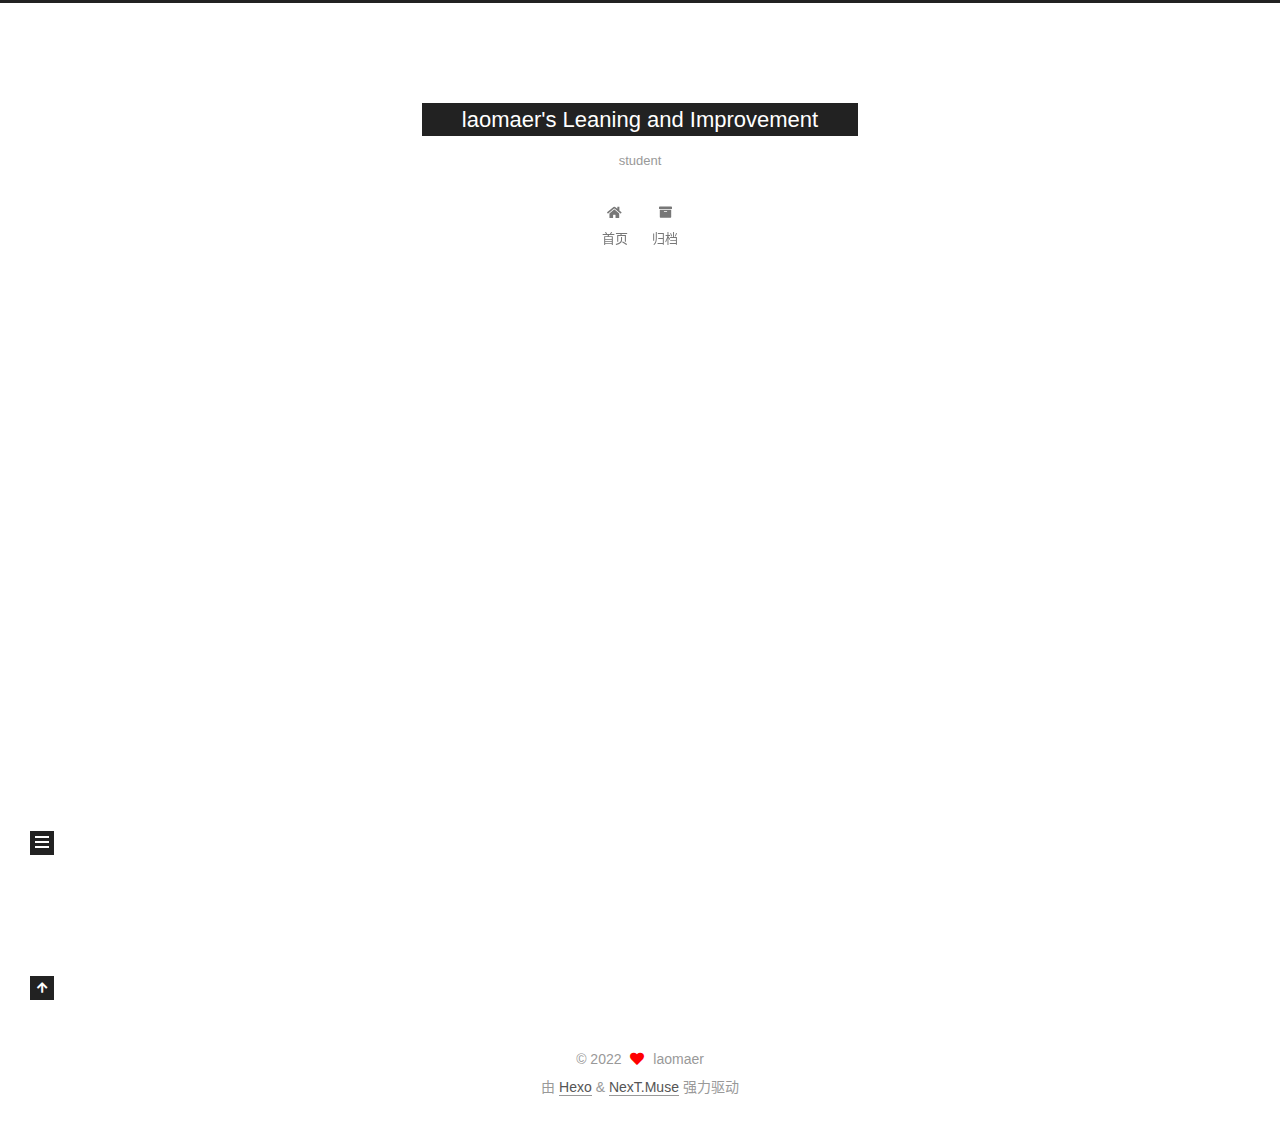
<file: 2022/05/30/photo/index.html>
<!DOCTYPE html>
<html lang="zh-CN">
<head>
  <meta charset="UTF-8">
<meta name="viewport" content="width=device-width, initial-scale=1, maximum-scale=2">
<meta name="theme-color" content="#222">
<meta name="generator" content="Hexo 6.2.0">
  <link rel="apple-touch-icon" sizes="180x180" href="/images/apple-touch-icon-next.png">
  <link rel="icon" type="image/png" sizes="32x32" href="/images/favicon-32x32-next.png">
  <link rel="icon" type="image/png" sizes="16x16" href="/images/favicon-16x16-next.png">
  <link rel="mask-icon" href="/images/logo.svg" color="#222">

<link rel="stylesheet" href="/css/main.css">


<link rel="stylesheet" href="/lib/font-awesome/css/all.min.css">

<script id="hexo-configurations">
    var NexT = window.NexT || {};
    var CONFIG = {"hostname":"example.com","root":"/","scheme":"Muse","version":"7.8.0","exturl":false,"sidebar":{"position":"left","display":"post","padding":18,"offset":12,"onmobile":false},"copycode":{"enable":false,"show_result":false,"style":null},"back2top":{"enable":true,"sidebar":false,"scrollpercent":false},"bookmark":{"enable":false,"color":"#222","save":"auto"},"fancybox":false,"mediumzoom":false,"lazyload":false,"pangu":false,"comments":{"style":"tabs","active":null,"storage":true,"lazyload":false,"nav":null},"algolia":{"hits":{"per_page":10},"labels":{"input_placeholder":"Search for Posts","hits_empty":"We didn't find any results for the search: ${query}","hits_stats":"${hits} results found in ${time} ms"}},"localsearch":{"enable":false,"trigger":"auto","top_n_per_article":1,"unescape":false,"preload":false},"motion":{"enable":true,"async":false,"transition":{"post_block":"fadeIn","post_header":"slideDownIn","post_body":"slideDownIn","coll_header":"slideLeftIn","sidebar":"slideUpIn"}}};
  </script>

  <meta property="og:type" content="article">
<meta property="og:title" content="photo">
<meta property="og:url" content="http://example.com/2022/05/30/photo/index.html">
<meta property="og:site_name" content="laomaer&#39;s Leaning and Improvement">
<meta property="og:locale" content="zh_CN">
<meta property="og:image" content="http://example.com/2022/05/30/photo/xiao.jpg">
<meta property="og:image" content="http://example.com/2022/05/30/photo/tai.jpg">
<meta property="article:published_time" content="2022-05-30T15:31:02.000Z">
<meta property="article:modified_time" content="2022-05-30T16:22:09.151Z">
<meta property="article:author" content="laomaer">
<meta property="article:tag" content="通信工程">
<meta name="twitter:card" content="summary">
<meta name="twitter:image" content="http://example.com/2022/05/30/photo/xiao.jpg">

<link rel="canonical" href="http://example.com/2022/05/30/photo/">


<script id="page-configurations">
  // https://hexo.io/docs/variables.html
  CONFIG.page = {
    sidebar: "",
    isHome : false,
    isPost : true,
    lang   : 'zh-CN'
  };
</script>

  <title>photo | laomaer's Leaning and Improvement</title>
  






  <noscript>
  <style>
  .use-motion .brand,
  .use-motion .menu-item,
  .sidebar-inner,
  .use-motion .post-block,
  .use-motion .pagination,
  .use-motion .comments,
  .use-motion .post-header,
  .use-motion .post-body,
  .use-motion .collection-header { opacity: initial; }

  .use-motion .site-title,
  .use-motion .site-subtitle {
    opacity: initial;
    top: initial;
  }

  .use-motion .logo-line-before i { left: initial; }
  .use-motion .logo-line-after i { right: initial; }
  </style>
</noscript>

</head>

<body itemscope itemtype="http://schema.org/WebPage">
  <div class="container use-motion">
    <div class="headband"></div>

    <header class="header" itemscope itemtype="http://schema.org/WPHeader">
      <div class="header-inner"><div class="site-brand-container">
  <div class="site-nav-toggle">
    <div class="toggle" aria-label="切换导航栏">
      <span class="toggle-line toggle-line-first"></span>
      <span class="toggle-line toggle-line-middle"></span>
      <span class="toggle-line toggle-line-last"></span>
    </div>
  </div>

  <div class="site-meta">

    <a href="/" class="brand" rel="start">
      <span class="logo-line-before"><i></i></span>
      <h1 class="site-title">laomaer's Leaning and Improvement</h1>
      <span class="logo-line-after"><i></i></span>
    </a>
      <p class="site-subtitle" itemprop="description">student</p>
  </div>

  <div class="site-nav-right">
    <div class="toggle popup-trigger">
    </div>
  </div>
</div>




<nav class="site-nav">
  <ul id="menu" class="main-menu menu">
        <li class="menu-item menu-item-home">

    <a href="/" rel="section"><i class="fa fa-home fa-fw"></i>首页</a>

  </li>
        <li class="menu-item menu-item-archives">

    <a href="/archives/" rel="section"><i class="fa fa-archive fa-fw"></i>归档</a>

  </li>
  </ul>
</nav>




</div>
    </header>

    
  <div class="back-to-top">
    <i class="fa fa-arrow-up"></i>
    <span>0%</span>
  </div>


    <main class="main">
      <div class="main-inner">
        <div class="content-wrap">
          

          <div class="content post posts-expand">
            

    
  
  
  <article itemscope itemtype="http://schema.org/Article" class="post-block" lang="zh-CN">
    <link itemprop="mainEntityOfPage" href="http://example.com/2022/05/30/photo/">

    <span hidden itemprop="author" itemscope itemtype="http://schema.org/Person">
      <meta itemprop="image" content="/images/avatar.gif">
      <meta itemprop="name" content="laomaer">
      <meta itemprop="description" content="记录自己的学习和点点滴滴的进步">
    </span>

    <span hidden itemprop="publisher" itemscope itemtype="http://schema.org/Organization">
      <meta itemprop="name" content="laomaer's Leaning and Improvement">
    </span>
      <header class="post-header">
        <h1 class="post-title" itemprop="name headline">
          photo
        </h1>

        <div class="post-meta">
            <span class="post-meta-item">
              <span class="post-meta-item-icon">
                <i class="far fa-calendar"></i>
              </span>
              <span class="post-meta-item-text">发表于</span>

              <time title="创建时间：2022-05-30 23:31:02" itemprop="dateCreated datePublished" datetime="2022-05-30T23:31:02+08:00">2022-05-30</time>
            </span>
              <span class="post-meta-item">
                <span class="post-meta-item-icon">
                  <i class="far fa-calendar-check"></i>
                </span>
                <span class="post-meta-item-text">更新于</span>
                <time title="修改时间：2022-05-31 00:22:09" itemprop="dateModified" datetime="2022-05-31T00:22:09+08:00">2022-05-31</time>
              </span>

          

        </div>
      </header>

    
    
    
    <div class="post-body" itemprop="articleBody">

      
        <img src="/2022/05/30/photo/xiao.jpg" class title="小泰和小秦的爱情故事">
<img src="/2022/05/30/photo/tai.jpg" class title="小泰，没有你，我老秦怎么活啊">

    </div>

    
    
    

      <footer class="post-footer">

        


        
    <div class="post-nav">
      <div class="post-nav-item">
    <a href="/2022/05/28/hello-world/" rel="prev" title="Hello World">
      <i class="fa fa-chevron-left"></i> Hello World
    </a></div>
      <div class="post-nav-item"></div>
    </div>
      </footer>
    
  </article>
  
  
  



          </div>
          

<script>
  window.addEventListener('tabs:register', () => {
    let { activeClass } = CONFIG.comments;
    if (CONFIG.comments.storage) {
      activeClass = localStorage.getItem('comments_active') || activeClass;
    }
    if (activeClass) {
      let activeTab = document.querySelector(`a[href="#comment-${activeClass}"]`);
      if (activeTab) {
        activeTab.click();
      }
    }
  });
  if (CONFIG.comments.storage) {
    window.addEventListener('tabs:click', event => {
      if (!event.target.matches('.tabs-comment .tab-content .tab-pane')) return;
      let commentClass = event.target.classList[1];
      localStorage.setItem('comments_active', commentClass);
    });
  }
</script>

        </div>
          
  
  <div class="toggle sidebar-toggle">
    <span class="toggle-line toggle-line-first"></span>
    <span class="toggle-line toggle-line-middle"></span>
    <span class="toggle-line toggle-line-last"></span>
  </div>

  <aside class="sidebar">
    <div class="sidebar-inner">

      <ul class="sidebar-nav motion-element">
        <li class="sidebar-nav-toc">
          文章目录
        </li>
        <li class="sidebar-nav-overview">
          站点概览
        </li>
      </ul>

      <!--noindex-->
      <div class="post-toc-wrap sidebar-panel">
      </div>
      <!--/noindex-->

      <div class="site-overview-wrap sidebar-panel">
        <div class="site-author motion-element" itemprop="author" itemscope itemtype="http://schema.org/Person">
  <p class="site-author-name" itemprop="name">laomaer</p>
  <div class="site-description" itemprop="description">记录自己的学习和点点滴滴的进步</div>
</div>
<div class="site-state-wrap motion-element">
  <nav class="site-state">
      <div class="site-state-item site-state-posts">
          <a href="/archives/">
        
          <span class="site-state-item-count">2</span>
          <span class="site-state-item-name">日志</span>
        </a>
      </div>
  </nav>
</div>



      </div>

    </div>
  </aside>
  <div id="sidebar-dimmer"></div>


      </div>
    </main>

    <footer class="footer">
      <div class="footer-inner">
        

        

<div class="copyright">
  
  &copy; 
  <span itemprop="copyrightYear">2022</span>
  <span class="with-love">
    <i class="fa fa-heart"></i>
  </span>
  <span class="author" itemprop="copyrightHolder">laomaer</span>
</div>
  <div class="powered-by">由 <a href="https://hexo.io/" class="theme-link" rel="noopener" target="_blank">Hexo</a> & <a href="https://muse.theme-next.org/" class="theme-link" rel="noopener" target="_blank">NexT.Muse</a> 强力驱动
  </div>

        








      </div>
    </footer>
  </div>

  
  <script src="/lib/anime.min.js"></script>
  <script src="/lib/velocity/velocity.min.js"></script>
  <script src="/lib/velocity/velocity.ui.min.js"></script>

<script src="/js/utils.js"></script>

<script src="/js/motion.js"></script>


<script src="/js/schemes/muse.js"></script>


<script src="/js/next-boot.js"></script>




  















  

  

</body>
</html>
</file>
<file: css/main.css>
:root {
  --body-bg-color: #fff;
  --content-bg-color: #fff;
  --card-bg-color: #f5f5f5;
  --text-color: #555;
  --blockquote-color: #666;
  --link-color: #555;
  --link-hover-color: #222;
  --brand-color: #fff;
  --brand-hover-color: #fff;
  --table-row-odd-bg-color: #f9f9f9;
  --table-row-hover-bg-color: #f5f5f5;
  --menu-item-bg-color: #f5f5f5;
  --btn-default-bg: #222;
  --btn-default-color: #fff;
  --btn-default-border-color: #222;
  --btn-default-hover-bg: #fff;
  --btn-default-hover-color: #222;
  --btn-default-hover-border-color: #222;
}
html {
  line-height: 1.15; /* 1 */
  -webkit-text-size-adjust: 100%; /* 2 */
}
body {
  margin: 0;
}
main {
  display: block;
}
h1 {
  font-size: 2em;
  margin: 0.67em 0;
}
hr {
  box-sizing: content-box; /* 1 */
  height: 0; /* 1 */
  overflow: visible; /* 2 */
}
pre {
  font-family: monospace, monospace; /* 1 */
  font-size: 1em; /* 2 */
}
a {
  background: transparent;
}
abbr[title] {
  border-bottom: none; /* 1 */
  text-decoration: underline; /* 2 */
  text-decoration: underline dotted; /* 2 */
}
b,
strong {
  font-weight: bolder;
}
code,
kbd,
samp {
  font-family: monospace, monospace; /* 1 */
  font-size: 1em; /* 2 */
}
small {
  font-size: 80%;
}
sub,
sup {
  font-size: 75%;
  line-height: 0;
  position: relative;
  vertical-align: baseline;
}
sub {
  bottom: -0.25em;
}
sup {
  top: -0.5em;
}
img {
  border-style: none;
}
button,
input,
optgroup,
select,
textarea {
  font-family: inherit; /* 1 */
  font-size: 100%; /* 1 */
  line-height: 1.15; /* 1 */
  margin: 0; /* 2 */
}
button,
input {
/* 1 */
  overflow: visible;
}
button,
select {
/* 1 */
  text-transform: none;
}
button,
[type='button'],
[type='reset'],
[type='submit'] {
  -webkit-appearance: button;
}
button::-moz-focus-inner,
[type='button']::-moz-focus-inner,
[type='reset']::-moz-focus-inner,
[type='submit']::-moz-focus-inner {
  border-style: none;
  padding: 0;
}
button:-moz-focusring,
[type='button']:-moz-focusring,
[type='reset']:-moz-focusring,
[type='submit']:-moz-focusring {
  outline: 1px dotted ButtonText;
}
fieldset {
  padding: 0.35em 0.75em 0.625em;
}
legend {
  box-sizing: border-box; /* 1 */
  color: inherit; /* 2 */
  display: table; /* 1 */
  max-width: 100%; /* 1 */
  padding: 0; /* 3 */
  white-space: normal; /* 1 */
}
progress {
  vertical-align: baseline;
}
textarea {
  overflow: auto;
}
[type='checkbox'],
[type='radio'] {
  box-sizing: border-box; /* 1 */
  padding: 0; /* 2 */
}
[type='number']::-webkit-inner-spin-button,
[type='number']::-webkit-outer-spin-button {
  height: auto;
}
[type='search'] {
  outline-offset: -2px; /* 2 */
  -webkit-appearance: textfield; /* 1 */
}
[type='search']::-webkit-search-decoration {
  -webkit-appearance: none;
}
::-webkit-file-upload-button {
  font: inherit; /* 2 */
  -webkit-appearance: button; /* 1 */
}
details {
  display: block;
}
summary {
  display: list-item;
}
template {
  display: none;
}
[hidden] {
  display: none;
}
::selection {
  background: #262a30;
  color: #eee;
}
html,
body {
  height: 100%;
}
body {
  background: var(--body-bg-color);
  color: var(--text-color);
  font-family: 'Lato', "PingFang SC", "Microsoft YaHei", sans-serif;
  font-size: 1em;
  line-height: 2;
}
@media (max-width: 991px) {
  body {
    padding-left: 0 !important;
    padding-right: 0 !important;
  }
}
h1,
h2,
h3,
h4,
h5,
h6 {
  font-family: 'Lato', "PingFang SC", "Microsoft YaHei", sans-serif;
  font-weight: bold;
  line-height: 1.5;
  margin: 20px 0 15px;
}
h1 {
  font-size: 1.5em;
}
h2 {
  font-size: 1.375em;
}
h3 {
  font-size: 1.25em;
}
h4 {
  font-size: 1.125em;
}
h5 {
  font-size: 1em;
}
h6 {
  font-size: 0.875em;
}
p {
  margin: 0 0 20px 0;
}
a,
span.exturl {
  border-bottom: 1px solid #999;
  color: var(--link-color);
  outline: 0;
  text-decoration: none;
  overflow-wrap: break-word;
  word-wrap: break-word;
  cursor: pointer;
}
a:hover,
span.exturl:hover {
  border-bottom-color: var(--link-hover-color);
  color: var(--link-hover-color);
}
iframe,
img,
video {
  display: block;
  margin-left: auto;
  margin-right: auto;
  max-width: 100%;
}
hr {
  background-image: repeating-linear-gradient(-45deg, #ddd, #ddd 4px, transparent 4px, transparent 8px);
  border: 0;
  height: 3px;
  margin: 40px 0;
}
blockquote {
  border-left: 4px solid #ddd;
  color: var(--blockquote-color);
  margin: 0;
  padding: 0 15px;
}
blockquote cite::before {
  content: '-';
  padding: 0 5px;
}
dt {
  font-weight: bold;
}
dd {
  margin: 0;
  padding: 0;
}
kbd {
  background-color: #f5f5f5;
  background-image: linear-gradient(#eee, #fff, #eee);
  border: 1px solid #ccc;
  border-radius: 0.2em;
  box-shadow: 0.1em 0.1em 0.2em rgba(0,0,0,0.1);
  color: #555;
  font-family: inherit;
  padding: 0.1em 0.3em;
  white-space: nowrap;
}
.table-container {
  overflow: auto;
}
table {
  border-collapse: collapse;
  border-spacing: 0;
  font-size: 0.875em;
  margin: 0 0 20px 0;
  width: 100%;
}
tbody tr:nth-of-type(odd) {
  background: var(--table-row-odd-bg-color);
}
tbody tr:hover {
  background: var(--table-row-hover-bg-color);
}
caption,
th,
td {
  font-weight: normal;
  padding: 8px;
  vertical-align: middle;
}
th,
td {
  border: 1px solid #ddd;
  border-bottom: 3px solid #ddd;
}
th {
  font-weight: 700;
  padding-bottom: 10px;
}
td {
  border-bottom-width: 1px;
}
.btn {
  background: var(--btn-default-bg);
  border: 2px solid var(--btn-default-border-color);
  border-radius: 0;
  color: var(--btn-default-color);
  display: inline-block;
  font-size: 0.875em;
  line-height: 2;
  padding: 0 20px;
  text-decoration: none;
  transition-property: background-color;
  transition-delay: 0s;
  transition-duration: 0.2s;
  transition-timing-function: ease-in-out;
}
.btn:hover {
  background: var(--btn-default-hover-bg);
  border-color: var(--btn-default-hover-border-color);
  color: var(--btn-default-hover-color);
}
.btn + .btn {
  margin: 0 0 8px 8px;
}
.btn .fa-fw {
  text-align: left;
  width: 1.285714285714286em;
}
.toggle {
  line-height: 0;
}
.toggle .toggle-line {
  background: #fff;
  display: inline-block;
  height: 2px;
  left: 0;
  position: relative;
  top: 0;
  transition: all 0.4s;
  vertical-align: top;
  width: 100%;
}
.toggle .toggle-line:not(:first-child) {
  margin-top: 3px;
}
.toggle.toggle-arrow .toggle-line-first {
  left: 50%;
  top: 2px;
  transform: rotate(45deg);
  width: 50%;
}
.toggle.toggle-arrow .toggle-line-middle {
  left: 2px;
  width: 90%;
}
.toggle.toggle-arrow .toggle-line-last {
  left: 50%;
  top: -2px;
  transform: rotate(-45deg);
  width: 50%;
}
.toggle.toggle-close .toggle-line-first {
  transform: rotate(-45deg);
  top: 5px;
}
.toggle.toggle-close .toggle-line-middle {
  opacity: 0;
}
.toggle.toggle-close .toggle-line-last {
  transform: rotate(45deg);
  top: -5px;
}
.highlight,
pre {
  background: #f7f7f7;
  color: #4d4d4c;
  line-height: 1.6;
  margin: 0 auto 20px;
}
pre,
code {
  font-family: consolas, Menlo, monospace, "PingFang SC", "Microsoft YaHei";
}
code {
  background: #eee;
  border-radius: 3px;
  color: #555;
  padding: 2px 4px;
  overflow-wrap: break-word;
  word-wrap: break-word;
}
.highlight *::selection {
  background: #d6d6d6;
}
.highlight pre {
  border: 0;
  margin: 0;
  padding: 10px 0;
}
.highlight table {
  border: 0;
  margin: 0;
  width: auto;
}
.highlight td {
  border: 0;
  padding: 0;
}
.highlight figcaption {
  background: #eff2f3;
  color: #4d4d4c;
  display: flex;
  font-size: 0.875em;
  justify-content: space-between;
  line-height: 1.2;
  padding: 0.5em;
}
.highlight figcaption a {
  color: #4d4d4c;
}
.highlight figcaption a:hover {
  border-bottom-color: #4d4d4c;
}
.highlight .gutter {
  -moz-user-select: none;
  -ms-user-select: none;
  -webkit-user-select: none;
  user-select: none;
}
.highlight .gutter pre {
  background: #eff2f3;
  color: #869194;
  padding-left: 10px;
  padding-right: 10px;
  text-align: right;
}
.highlight .code pre {
  background: #f7f7f7;
  padding-left: 10px;
  width: 100%;
}
.gist table {
  width: auto;
}
.gist table td {
  border: 0;
}
pre {
  overflow: auto;
  padding: 10px;
}
pre code {
  background: none;
  color: #4d4d4c;
  font-size: 0.875em;
  padding: 0;
  text-shadow: none;
}
pre .deletion {
  background: #fdd;
}
pre .addition {
  background: #dfd;
}
pre .meta {
  color: #eab700;
  -moz-user-select: none;
  -ms-user-select: none;
  -webkit-user-select: none;
  user-select: none;
}
pre .comment {
  color: #8e908c;
}
pre .variable,
pre .attribute,
pre .tag,
pre .name,
pre .regexp,
pre .ruby .constant,
pre .xml .tag .title,
pre .xml .pi,
pre .xml .doctype,
pre .html .doctype,
pre .css .id,
pre .css .class,
pre .css .pseudo {
  color: #c82829;
}
pre .number,
pre .preprocessor,
pre .built_in,
pre .builtin-name,
pre .literal,
pre .params,
pre .constant,
pre .command {
  color: #f5871f;
}
pre .ruby .class .title,
pre .css .rules .attribute,
pre .string,
pre .symbol,
pre .value,
pre .inheritance,
pre .header,
pre .ruby .symbol,
pre .xml .cdata,
pre .special,
pre .formula {
  color: #718c00;
}
pre .title,
pre .css .hexcolor {
  color: #3e999f;
}
pre .function,
pre .python .decorator,
pre .python .title,
pre .ruby .function .title,
pre .ruby .title .keyword,
pre .perl .sub,
pre .javascript .title,
pre .coffeescript .title {
  color: #4271ae;
}
pre .keyword,
pre .javascript .function {
  color: #8959a8;
}
.blockquote-center {
  border-left: none;
  margin: 40px 0;
  padding: 0;
  position: relative;
  text-align: center;
}
.blockquote-center .fa {
  display: block;
  opacity: 0.6;
  position: absolute;
  width: 100%;
}
.blockquote-center .fa-quote-left {
  border-top: 1px solid #ccc;
  text-align: left;
  top: -20px;
}
.blockquote-center .fa-quote-right {
  border-bottom: 1px solid #ccc;
  text-align: right;
  bottom: -20px;
}
.blockquote-center p,
.blockquote-center div {
  text-align: center;
}
.post-body .group-picture img {
  margin: 0 auto;
  padding: 0 3px;
}
.group-picture-row {
  margin-bottom: 6px;
  overflow: hidden;
}
.group-picture-column {
  float: left;
  margin-bottom: 10px;
}
.post-body .label {
  color: #555;
  display: inline;
  padding: 0 2px;
}
.post-body .label.default {
  background: #f0f0f0;
}
.post-body .label.primary {
  background: #efe6f7;
}
.post-body .label.info {
  background: #e5f2f8;
}
.post-body .label.success {
  background: #e7f4e9;
}
.post-body .label.warning {
  background: #fcf6e1;
}
.post-body .label.danger {
  background: #fae8eb;
}
.post-body .tabs {
  margin-bottom: 20px;
}
.post-body .tabs,
.tabs-comment {
  display: block;
  padding-top: 10px;
  position: relative;
}
.post-body .tabs ul.nav-tabs,
.tabs-comment ul.nav-tabs {
  display: flex;
  flex-wrap: wrap;
  margin: 0;
  margin-bottom: -1px;
  padding: 0;
}
@media (max-width: 413px) {
  .post-body .tabs ul.nav-tabs,
  .tabs-comment ul.nav-tabs {
    display: block;
    margin-bottom: 5px;
  }
}
.post-body .tabs ul.nav-tabs li.tab,
.tabs-comment ul.nav-tabs li.tab {
  border-bottom: 1px solid #ddd;
  border-left: 1px solid transparent;
  border-right: 1px solid transparent;
  border-top: 3px solid transparent;
  flex-grow: 1;
  list-style-type: none;
  border-radius: 0 0 0 0;
}
@media (max-width: 413px) {
  .post-body .tabs ul.nav-tabs li.tab,
  .tabs-comment ul.nav-tabs li.tab {
    border-bottom: 1px solid transparent;
    border-left: 3px solid transparent;
    border-right: 1px solid transparent;
    border-top: 1px solid transparent;
  }
}
@media (max-width: 413px) {
  .post-body .tabs ul.nav-tabs li.tab,
  .tabs-comment ul.nav-tabs li.tab {
    border-radius: 0;
  }
}
.post-body .tabs ul.nav-tabs li.tab a,
.tabs-comment ul.nav-tabs li.tab a {
  border-bottom: initial;
  display: block;
  line-height: 1.8;
  outline: 0;
  padding: 0.25em 0.75em;
  text-align: center;
  transition-delay: 0s;
  transition-duration: 0.2s;
  transition-timing-function: ease-out;
}
.post-body .tabs ul.nav-tabs li.tab a i,
.tabs-comment ul.nav-tabs li.tab a i {
  width: 1.285714285714286em;
}
.post-body .tabs ul.nav-tabs li.tab.active,
.tabs-comment ul.nav-tabs li.tab.active {
  border-bottom: 1px solid transparent;
  border-left: 1px solid #ddd;
  border-right: 1px solid #ddd;
  border-top: 3px solid #fc6423;
}
@media (max-width: 413px) {
  .post-body .tabs ul.nav-tabs li.tab.active,
  .tabs-comment ul.nav-tabs li.tab.active {
    border-bottom: 1px solid #ddd;
    border-left: 3px solid #fc6423;
    border-right: 1px solid #ddd;
    border-top: 1px solid #ddd;
  }
}
.post-body .tabs ul.nav-tabs li.tab.active a,
.tabs-comment ul.nav-tabs li.tab.active a {
  color: var(--link-color);
  cursor: default;
}
.post-body .tabs .tab-content .tab-pane,
.tabs-comment .tab-content .tab-pane {
  border: 1px solid #ddd;
  border-top: 0;
  padding: 20px 20px 0 20px;
  border-radius: 0;
}
.post-body .tabs .tab-content .tab-pane:not(.active),
.tabs-comment .tab-content .tab-pane:not(.active) {
  display: none;
}
.post-body .tabs .tab-content .tab-pane.active,
.tabs-comment .tab-content .tab-pane.active {
  display: block;
}
.post-body .tabs .tab-content .tab-pane.active:nth-of-type(1),
.tabs-comment .tab-content .tab-pane.active:nth-of-type(1) {
  border-radius: 0 0 0 0;
}
@media (max-width: 413px) {
  .post-body .tabs .tab-content .tab-pane.active:nth-of-type(1),
  .tabs-comment .tab-content .tab-pane.active:nth-of-type(1) {
    border-radius: 0;
  }
}
.post-body .note {
  border-radius: 3px;
  margin-bottom: 20px;
  padding: 1em;
  position: relative;
  border: 1px solid #eee;
  border-left-width: 5px;
}
.post-body .note h2,
.post-body .note h3,
.post-body .note h4,
.post-body .note h5,
.post-body .note h6 {
  margin-top: 0;
  border-bottom: initial;
  margin-bottom: 0;
  padding-top: 0;
}
.post-body .note p:first-child,
.post-body .note ul:first-child,
.post-body .note ol:first-child,
.post-body .note table:first-child,
.post-body .note pre:first-child,
.post-body .note blockquote:first-child,
.post-body .note img:first-child {
  margin-top: 0;
}
.post-body .note p:last-child,
.post-body .note ul:last-child,
.post-body .note ol:last-child,
.post-body .note table:last-child,
.post-body .note pre:last-child,
.post-body .note blockquote:last-child,
.post-body .note img:last-child {
  margin-bottom: 0;
}
.post-body .note.default {
  border-left-color: #777;
}
.post-body .note.default h2,
.post-body .note.default h3,
.post-body .note.default h4,
.post-body .note.default h5,
.post-body .note.default h6 {
  color: #777;
}
.post-body .note.primary {
  border-left-color: #6f42c1;
}
.post-body .note.primary h2,
.post-body .note.primary h3,
.post-body .note.primary h4,
.post-body .note.primary h5,
.post-body .note.primary h6 {
  color: #6f42c1;
}
.post-body .note.info {
  border-left-color: #428bca;
}
.post-body .note.info h2,
.post-body .note.info h3,
.post-body .note.info h4,
.post-body .note.info h5,
.post-body .note.info h6 {
  color: #428bca;
}
.post-body .note.success {
  border-left-color: #5cb85c;
}
.post-body .note.success h2,
.post-body .note.success h3,
.post-body .note.success h4,
.post-body .note.success h5,
.post-body .note.success h6 {
  color: #5cb85c;
}
.post-body .note.warning {
  border-left-color: #f0ad4e;
}
.post-body .note.warning h2,
.post-body .note.warning h3,
.post-body .note.warning h4,
.post-body .note.warning h5,
.post-body .note.warning h6 {
  color: #f0ad4e;
}
.post-body .note.danger {
  border-left-color: #d9534f;
}
.post-body .note.danger h2,
.post-body .note.danger h3,
.post-body .note.danger h4,
.post-body .note.danger h5,
.post-body .note.danger h6 {
  color: #d9534f;
}
.pagination .prev,
.pagination .next,
.pagination .page-number,
.pagination .space {
  display: inline-block;
  margin: 0 10px;
  padding: 0 11px;
  position: relative;
  top: -1px;
}
@media (max-width: 767px) {
  .pagination .prev,
  .pagination .next,
  .pagination .page-number,
  .pagination .space {
    margin: 0 5px;
  }
}
.pagination {
  border-top: 1px solid #eee;
  margin: 120px 0 0;
  text-align: center;
}
.pagination .prev,
.pagination .next,
.pagination .page-number {
  border-bottom: 0;
  border-top: 1px solid #eee;
  transition-property: border-color;
  transition-delay: 0s;
  transition-duration: 0.2s;
  transition-timing-function: ease-in-out;
}
.pagination .prev:hover,
.pagination .next:hover,
.pagination .page-number:hover {
  border-top-color: #222;
}
.pagination .space {
  margin: 0;
  padding: 0;
}
.pagination .prev {
  margin-left: 0;
}
.pagination .next {
  margin-right: 0;
}
.pagination .page-number.current {
  background: #ccc;
  border-top-color: #ccc;
  color: #fff;
}
@media (max-width: 767px) {
  .pagination {
    border-top: none;
  }
  .pagination .prev,
  .pagination .next,
  .pagination .page-number {
    border-bottom: 1px solid #eee;
    border-top: 0;
    margin-bottom: 10px;
    padding: 0 10px;
  }
  .pagination .prev:hover,
  .pagination .next:hover,
  .pagination .page-number:hover {
    border-bottom-color: #222;
  }
}
.comments {
  margin-top: 60px;
  overflow: hidden;
}
.comment-button-group {
  display: flex;
  flex-wrap: wrap-reverse;
  justify-content: center;
  margin: 1em 0;
}
.comment-button-group .comment-button {
  margin: 0.1em 0.2em;
}
.comment-button-group .comment-button.active {
  background: var(--btn-default-hover-bg);
  border-color: var(--btn-default-hover-border-color);
  color: var(--btn-default-hover-color);
}
.comment-position {
  display: none;
}
.comment-position.active {
  display: block;
}
.tabs-comment {
  background: var(--content-bg-color);
  margin-top: 4em;
  padding-top: 0;
}
.tabs-comment .comments {
  border: 0;
  box-shadow: none;
  margin-top: 0;
  padding-top: 0;
}
.container {
  min-height: 100%;
  position: relative;
}
.main-inner {
  margin: 0 auto;
  width: 700px;
}
@media (min-width: 1200px) {
  .main-inner {
    width: 800px;
  }
}
@media (min-width: 1600px) {
  .main-inner {
    width: 900px;
  }
}
@media (max-width: 767px) {
  .content-wrap {
    padding: 0 20px;
  }
}
.header {
  background: transparent;
}
.header-inner {
  margin: 0 auto;
  width: 700px;
}
@media (min-width: 1200px) {
  .header-inner {
    width: 800px;
  }
}
@media (min-width: 1600px) {
  .header-inner {
    width: 900px;
  }
}
.site-brand-container {
  display: flex;
  flex-shrink: 0;
  padding: 0 10px;
}
.headband {
  background: #222;
  height: 3px;
}
.site-meta {
  flex-grow: 1;
  text-align: center;
}
@media (max-width: 767px) {
  .site-meta {
    text-align: center;
  }
}
.brand {
  border-bottom: none;
  color: var(--brand-color);
  display: inline-block;
  line-height: 1.375em;
  padding: 0 40px;
  position: relative;
}
.brand:hover {
  color: var(--brand-hover-color);
}
.site-title {
  font-family: 'Lato', "PingFang SC", "Microsoft YaHei", sans-serif;
  font-size: 1.375em;
  font-weight: normal;
  margin: 0;
}
.site-subtitle {
  color: #999;
  font-size: 0.8125em;
  margin: 10px 0;
}
.use-motion .brand {
  opacity: 0;
}
.use-motion .site-title,
.use-motion .site-subtitle,
.use-motion .custom-logo-image {
  opacity: 0;
  position: relative;
  top: -10px;
}
.site-nav-toggle,
.site-nav-right {
  display: none;
}
@media (max-width: 767px) {
  .site-nav-toggle,
  .site-nav-right {
    display: flex;
    flex-direction: column;
    justify-content: center;
  }
}
.site-nav-toggle .toggle,
.site-nav-right .toggle {
  color: var(--text-color);
  padding: 10px;
  width: 22px;
}
.site-nav-toggle .toggle .toggle-line,
.site-nav-right .toggle .toggle-line {
  background: var(--text-color);
  border-radius: 1px;
}
.site-nav {
  display: block;
}
@media (max-width: 767px) {
  .site-nav {
    clear: both;
    display: none;
  }
}
.site-nav.site-nav-on {
  display: block;
}
.menu {
  margin-top: 20px;
  padding-left: 0;
  text-align: center;
}
.menu-item {
  display: inline-block;
  list-style: none;
  margin: 0 10px;
}
@media (max-width: 767px) {
  .menu-item {
    display: block;
    margin-top: 10px;
  }
  .menu-item.menu-item-search {
    display: none;
  }
}
.menu-item a,
.menu-item span.exturl {
  border-bottom: 0;
  display: block;
  font-size: 0.8125em;
  transition-property: border-color;
  transition-delay: 0s;
  transition-duration: 0.2s;
  transition-timing-function: ease-in-out;
}
@media (hover: none) {
  .menu-item a:hover,
  .menu-item span.exturl:hover {
    border-bottom-color: transparent !important;
  }
}
.menu-item .fa,
.menu-item .fab,
.menu-item .far,
.menu-item .fas {
  margin-right: 8px;
}
.menu-item .badge {
  display: inline-block;
  font-weight: bold;
  line-height: 1;
  margin-left: 0.35em;
  margin-top: 0.35em;
  text-align: center;
  white-space: nowrap;
}
@media (max-width: 767px) {
  .menu-item .badge {
    float: right;
    margin-left: 0;
  }
}
.menu-item-active a,
.menu .menu-item a:hover,
.menu .menu-item span.exturl:hover {
  background: var(--menu-item-bg-color);
}
.use-motion .menu-item {
  opacity: 0;
}
.sidebar {
  background: #222;
  bottom: 0;
  box-shadow: inset 0 2px 6px #000;
  position: fixed;
  top: 0;
}
@media (max-width: 991px) {
  .sidebar {
    display: none;
  }
}
.sidebar-inner {
  color: #999;
  padding: 18px 10px;
  text-align: center;
}
.cc-license {
  margin-top: 10px;
  text-align: center;
}
.cc-license .cc-opacity {
  border-bottom: none;
  opacity: 0.7;
}
.cc-license .cc-opacity:hover {
  opacity: 0.9;
}
.cc-license img {
  display: inline-block;
}
.site-author-image {
  border: 2px solid #333;
  display: block;
  margin: 0 auto;
  max-width: 96px;
  padding: 2px;
}
.site-author-name {
  color: #f5f5f5;
  font-weight: normal;
  margin: 5px 0 0;
  text-align: center;
}
.site-description {
  color: #999;
  font-size: 1em;
  margin-top: 5px;
  text-align: center;
}
.links-of-author {
  margin-top: 15px;
}
.links-of-author a,
.links-of-author span.exturl {
  border-bottom-color: #555;
  display: inline-block;
  font-size: 0.8125em;
  margin-bottom: 10px;
  margin-right: 10px;
  vertical-align: middle;
}
.links-of-author a::before,
.links-of-author span.exturl::before {
  background: #ffff69;
  border-radius: 50%;
  content: ' ';
  display: inline-block;
  height: 4px;
  margin-right: 3px;
  vertical-align: middle;
  width: 4px;
}
.sidebar-button {
  margin-top: 15px;
}
.sidebar-button a {
  border: 1px solid #fc6423;
  border-radius: 4px;
  color: #fc6423;
  display: inline-block;
  padding: 0 15px;
}
.sidebar-button a .fa,
.sidebar-button a .fab,
.sidebar-button a .far,
.sidebar-button a .fas {
  margin-right: 5px;
}
.sidebar-button a:hover {
  background: #fc6423;
  border: 1px solid #fc6423;
  color: #fff;
}
.sidebar-button a:hover .fa,
.sidebar-button a:hover .fab,
.sidebar-button a:hover .far,
.sidebar-button a:hover .fas {
  color: #fff;
}
.links-of-blogroll {
  font-size: 0.8125em;
  margin-top: 10px;
}
.links-of-blogroll-title {
  font-size: 0.875em;
  font-weight: 600;
  margin-top: 0;
}
.links-of-blogroll-list {
  list-style: none;
  margin: 0;
  padding: 0;
}
#sidebar-dimmer {
  display: none;
}
@media (max-width: 767px) {
  #sidebar-dimmer {
    background: #000;
    display: block;
    height: 100%;
    left: 100%;
    opacity: 0;
    position: fixed;
    top: 0;
    width: 100%;
    z-index: 1100;
  }
  .sidebar-active + #sidebar-dimmer {
    opacity: 0.7;
    transform: translateX(-100%);
    transition: opacity 0.5s;
  }
}
.sidebar-nav {
  margin: 0;
  padding-bottom: 20px;
  padding-left: 0;
}
.sidebar-nav li {
  border-bottom: 1px solid transparent;
  color: #666;
  cursor: pointer;
  display: inline-block;
  font-size: 0.875em;
}
.sidebar-nav li.sidebar-nav-overview {
  margin-left: 10px;
}
.sidebar-nav li:hover {
  color: #f5f5f5;
}
.sidebar-nav .sidebar-nav-active {
  border-bottom-color: #87daff;
  color: #87daff;
}
.sidebar-nav .sidebar-nav-active:hover {
  color: #87daff;
}
.sidebar-panel {
  display: none;
  overflow-x: hidden;
  overflow-y: auto;
}
.sidebar-panel-active {
  display: block;
}
.sidebar-toggle {
  background: #222;
  bottom: 45px;
  cursor: pointer;
  height: 14px;
  left: 30px;
  padding: 5px;
  position: fixed;
  width: 14px;
  z-index: 1300;
}
@media (max-width: 991px) {
  .sidebar-toggle {
    left: 20px;
    opacity: 0.8;
    display: none;
  }
}
.sidebar-toggle:hover .toggle-line {
  background: #87daff;
}
.post-toc {
  font-size: 0.875em;
}
.post-toc ol {
  list-style: none;
  margin: 0;
  padding: 0 2px 5px 10px;
  text-align: left;
}
.post-toc ol > ol {
  padding-left: 0;
}
.post-toc ol a {
  transition-property: all;
  transition-delay: 0s;
  transition-duration: 0.2s;
  transition-timing-function: ease-in-out;
}
.post-toc .nav-item {
  line-height: 1.8;
  overflow: hidden;
  text-overflow: ellipsis;
  white-space: nowrap;
}
.post-toc .nav .nav-child {
  display: none;
}
.post-toc .nav .active > .nav-child {
  display: block;
}
.post-toc .nav .active-current > .nav-child {
  display: block;
}
.post-toc .nav .active-current > .nav-child > .nav-item {
  display: block;
}
.post-toc .nav .active > a {
  border-bottom-color: #87daff;
  color: #87daff;
}
.post-toc .nav .active-current > a {
  color: #87daff;
}
.post-toc .nav .active-current > a:hover {
  color: #87daff;
}
.site-state {
  display: flex;
  justify-content: center;
  line-height: 1.4;
  margin-top: 10px;
  overflow: hidden;
  text-align: center;
  white-space: nowrap;
}
.site-state-item {
  padding: 0 15px;
}
.site-state-item:not(:first-child) {
  border-left: 1px solid #333;
}
.site-state-item a {
  border-bottom: none;
}
.site-state-item-count {
  display: block;
  font-size: 1.25em;
  font-weight: 600;
  text-align: center;
}
.site-state-item-name {
  color: inherit;
  font-size: 0.875em;
}
.footer {
  color: #999;
  font-size: 0.875em;
  padding: 20px 0;
}
.footer.footer-fixed {
  bottom: 0;
  left: 0;
  position: absolute;
  right: 0;
}
.footer-inner {
  box-sizing: border-box;
  margin: 0 auto;
  text-align: center;
  width: 700px;
}
@media (min-width: 1200px) {
  .footer-inner {
    width: 800px;
  }
}
@media (min-width: 1600px) {
  .footer-inner {
    width: 900px;
  }
}
.languages {
  display: inline-block;
  font-size: 1.125em;
  position: relative;
}
.languages .lang-select-label span {
  margin: 0 0.5em;
}
.languages .lang-select {
  height: 100%;
  left: 0;
  opacity: 0;
  position: absolute;
  top: 0;
  width: 100%;
}
.with-love {
  color: #ff0000;
  display: inline-block;
  margin: 0 5px;
}
.powered-by,
.theme-info {
  display: inline-block;
}
@-moz-keyframes iconAnimate {
  0%, 100% {
    transform: scale(1);
  }
  10%, 30% {
    transform: scale(0.9);
  }
  20%, 40%, 60%, 80% {
    transform: scale(1.1);
  }
  50%, 70% {
    transform: scale(1.1);
  }
}
@-webkit-keyframes iconAnimate {
  0%, 100% {
    transform: scale(1);
  }
  10%, 30% {
    transform: scale(0.9);
  }
  20%, 40%, 60%, 80% {
    transform: scale(1.1);
  }
  50%, 70% {
    transform: scale(1.1);
  }
}
@-o-keyframes iconAnimate {
  0%, 100% {
    transform: scale(1);
  }
  10%, 30% {
    transform: scale(0.9);
  }
  20%, 40%, 60%, 80% {
    transform: scale(1.1);
  }
  50%, 70% {
    transform: scale(1.1);
  }
}
@keyframes iconAnimate {
  0%, 100% {
    transform: scale(1);
  }
  10%, 30% {
    transform: scale(0.9);
  }
  20%, 40%, 60%, 80% {
    transform: scale(1.1);
  }
  50%, 70% {
    transform: scale(1.1);
  }
}
.back-to-top {
  font-size: 12px;
  text-align: center;
  transition-delay: 0s;
  transition-duration: 0.2s;
  transition-timing-function: ease-in-out;
}
.back-to-top {
  background: #222;
  bottom: -100px;
  box-sizing: border-box;
  color: #fff;
  cursor: pointer;
  left: 30px;
  opacity: 1;
  padding: 0 6px;
  position: fixed;
  transition-property: bottom;
  z-index: 1300;
  width: 24px;
}
.back-to-top span {
  display: none;
}
.back-to-top:hover {
  color: #87daff;
}
.back-to-top.back-to-top-on {
  bottom: 19px;
}
@media (max-width: 991px) {
  .back-to-top {
    left: 20px;
    opacity: 0.8;
  }
}
.post-body {
  font-family: 'Lato', "PingFang SC", "Microsoft YaHei", sans-serif;
  overflow-wrap: break-word;
  word-wrap: break-word;
}
@media (min-width: 1200px) {
  .post-body {
    font-size: 1.125em;
  }
}
.post-body .exturl .fa {
  font-size: 0.875em;
  margin-left: 4px;
}
.post-body .image-caption,
.post-body .figure .caption {
  color: #999;
  font-size: 0.875em;
  font-weight: bold;
  line-height: 1;
  margin: -20px auto 15px;
  text-align: center;
}
.post-sticky-flag {
  display: inline-block;
  transform: rotate(30deg);
}
.post-button {
  margin-top: 40px;
  text-align: center;
}
.use-motion .post-block,
.use-motion .pagination,
.use-motion .comments {
  opacity: 0;
}
.use-motion .post-header {
  opacity: 0;
}
.use-motion .post-body {
  opacity: 0;
}
.use-motion .collection-header {
  opacity: 0;
}
.posts-collapse {
  margin-left: 35px;
  position: relative;
}
@media (max-width: 767px) {
  .posts-collapse {
    margin-left: 0px;
    margin-right: 0px;
  }
}
.posts-collapse .collection-title {
  font-size: 1.125em;
  position: relative;
}
.posts-collapse .collection-title::before {
  background: #999;
  border: 1px solid #fff;
  border-radius: 50%;
  content: ' ';
  height: 10px;
  left: 0;
  margin-left: -6px;
  margin-top: -4px;
  position: absolute;
  top: 50%;
  width: 10px;
}
.posts-collapse .collection-year {
  font-size: 1.5em;
  font-weight: bold;
  margin: 60px 0;
  position: relative;
}
.posts-collapse .collection-year::before {
  background: #bbb;
  border-radius: 50%;
  content: ' ';
  height: 8px;
  left: 0;
  margin-left: -4px;
  margin-top: -4px;
  position: absolute;
  top: 50%;
  width: 8px;
}
.posts-collapse .collection-header {
  display: block;
  margin: 0 0 0 20px;
}
.posts-collapse .collection-header small {
  color: #bbb;
  margin-left: 5px;
}
.posts-collapse .post-header {
  border-bottom: 1px dashed #ccc;
  margin: 30px 0;
  padding-left: 15px;
  position: relative;
  transition-property: border;
  transition-delay: 0s;
  transition-duration: 0.2s;
  transition-timing-function: ease-in-out;
}
.posts-collapse .post-header::before {
  background: #bbb;
  border: 1px solid #fff;
  border-radius: 50%;
  content: ' ';
  height: 6px;
  left: 0;
  margin-left: -4px;
  position: absolute;
  top: 0.75em;
  transition-property: background;
  width: 6px;
  transition-delay: 0s;
  transition-duration: 0.2s;
  transition-timing-function: ease-in-out;
}
.posts-collapse .post-header:hover {
  border-bottom-color: #666;
}
.posts-collapse .post-header:hover::before {
  background: #222;
}
.posts-collapse .post-meta {
  display: inline;
  font-size: 0.75em;
  margin-right: 10px;
}
.posts-collapse .post-title {
  display: inline;
}
.posts-collapse .post-title a,
.posts-collapse .post-title span.exturl {
  border-bottom: none;
  color: var(--link-color);
}
.posts-collapse .post-title .fa-external-link-alt {
  font-size: 0.875em;
  margin-left: 5px;
}
.posts-collapse::before {
  background: #f5f5f5;
  content: ' ';
  height: 100%;
  left: 0;
  margin-left: -2px;
  position: absolute;
  top: 1.25em;
  width: 4px;
}
.post-eof {
  background: #ccc;
  height: 1px;
  margin: 80px auto 60px;
  text-align: center;
  width: 8%;
}
.post-block:last-of-type .post-eof {
  display: none;
}
.content {
  padding-top: 40px;
}
@media (min-width: 992px) {
  .post-body {
    text-align: justify;
  }
}
@media (max-width: 991px) {
  .post-body {
    text-align: justify;
  }
}
.post-body h1,
.post-body h2,
.post-body h3,
.post-body h4,
.post-body h5,
.post-body h6 {
  padding-top: 10px;
}
.post-body h1 .header-anchor,
.post-body h2 .header-anchor,
.post-body h3 .header-anchor,
.post-body h4 .header-anchor,
.post-body h5 .header-anchor,
.post-body h6 .header-anchor {
  border-bottom-style: none;
  color: #ccc;
  float: right;
  margin-left: 10px;
  visibility: hidden;
}
.post-body h1 .header-anchor:hover,
.post-body h2 .header-anchor:hover,
.post-body h3 .header-anchor:hover,
.post-body h4 .header-anchor:hover,
.post-body h5 .header-anchor:hover,
.post-body h6 .header-anchor:hover {
  color: inherit;
}
.post-body h1:hover .header-anchor,
.post-body h2:hover .header-anchor,
.post-body h3:hover .header-anchor,
.post-body h4:hover .header-anchor,
.post-body h5:hover .header-anchor,
.post-body h6:hover .header-anchor {
  visibility: visible;
}
.post-body iframe,
.post-body img,
.post-body video {
  margin-bottom: 20px;
}
.post-body .video-container {
  height: 0;
  margin-bottom: 20px;
  overflow: hidden;
  padding-top: 75%;
  position: relative;
  width: 100%;
}
.post-body .video-container iframe,
.post-body .video-container object,
.post-body .video-container embed {
  height: 100%;
  left: 0;
  margin: 0;
  position: absolute;
  top: 0;
  width: 100%;
}
.post-gallery {
  align-items: center;
  display: grid;
  grid-gap: 10px;
  grid-template-columns: 1fr 1fr 1fr;
  margin-bottom: 20px;
}
@media (max-width: 767px) {
  .post-gallery {
    grid-template-columns: 1fr 1fr;
  }
}
.post-gallery a {
  border: 0;
}
.post-gallery img {
  margin: 0;
}
.posts-expand .post-header {
  font-size: 1.125em;
}
.posts-expand .post-title {
  font-size: 1.5em;
  font-weight: normal;
  margin: initial;
  text-align: center;
  overflow-wrap: break-word;
  word-wrap: break-word;
}
.posts-expand .post-title-link {
  border-bottom: none;
  color: var(--link-color);
  display: inline-block;
  position: relative;
  vertical-align: top;
}
.posts-expand .post-title-link::before {
  background: var(--link-color);
  bottom: 0;
  content: '';
  height: 2px;
  left: 0;
  position: absolute;
  transform: scaleX(0);
  visibility: hidden;
  width: 100%;
  transition-delay: 0s;
  transition-duration: 0.2s;
  transition-timing-function: ease-in-out;
}
.posts-expand .post-title-link:hover::before {
  transform: scaleX(1);
  visibility: visible;
}
.posts-expand .post-title-link .fa-external-link-alt {
  font-size: 0.875em;
  margin-left: 5px;
}
.posts-expand .post-meta {
  color: #999;
  font-family: 'Lato', "PingFang SC", "Microsoft YaHei", sans-serif;
  font-size: 0.75em;
  margin: 3px 0 60px 0;
  text-align: center;
}
.posts-expand .post-meta .post-description {
  font-size: 0.875em;
  margin-top: 2px;
}
.posts-expand .post-meta time {
  border-bottom: 1px dashed #999;
  cursor: pointer;
}
.post-meta .post-meta-item + .post-meta-item::before {
  content: '|';
  margin: 0 0.5em;
}
.post-meta-divider {
  margin: 0 0.5em;
}
.post-meta-item-icon {
  margin-right: 3px;
}
@media (max-width: 991px) {
  .post-meta-item-icon {
    display: inline-block;
  }
}
@media (max-width: 991px) {
  .post-meta-item-text {
    display: none;
  }
}
.post-nav {
  border-top: 1px solid #eee;
  display: flex;
  justify-content: space-between;
  margin-top: 15px;
  padding: 10px 5px 0;
}
.post-nav-item {
  flex: 1;
}
.post-nav-item a {
  border-bottom: none;
  display: block;
  font-size: 0.875em;
  line-height: 1.6;
  position: relative;
}
.post-nav-item a:active {
  top: 2px;
}
.post-nav-item .fa {
  font-size: 0.75em;
}
.post-nav-item:first-child {
  margin-right: 15px;
}
.post-nav-item:first-child .fa {
  margin-right: 5px;
}
.post-nav-item:last-child {
  margin-left: 15px;
  text-align: right;
}
.post-nav-item:last-child .fa {
  margin-left: 5px;
}
.rtl.post-body p,
.rtl.post-body a,
.rtl.post-body h1,
.rtl.post-body h2,
.rtl.post-body h3,
.rtl.post-body h4,
.rtl.post-body h5,
.rtl.post-body h6,
.rtl.post-body li,
.rtl.post-body ul,
.rtl.post-body ol {
  direction: rtl;
  font-family: UKIJ Ekran;
}
.rtl.post-title {
  font-family: UKIJ Ekran;
}
.post-tags {
  margin-top: 40px;
  text-align: center;
}
.post-tags a {
  display: inline-block;
  font-size: 0.8125em;
}
.post-tags a:not(:last-child) {
  margin-right: 10px;
}
.post-widgets {
  border-top: 1px solid #eee;
  margin-top: 15px;
  text-align: center;
}
.wp_rating {
  height: 20px;
  line-height: 20px;
  margin-top: 10px;
  padding-top: 6px;
  text-align: center;
}
.social-like {
  display: flex;
  font-size: 0.875em;
  justify-content: center;
  text-align: center;
}
.reward-container {
  margin: 20px auto;
  padding: 10px 0;
  text-align: center;
  width: 90%;
}
.reward-container button {
  background: transparent;
  border: 1px solid #fc6423;
  border-radius: 0;
  color: #fc6423;
  cursor: pointer;
  line-height: 2;
  outline: 0;
  padding: 0 15px;
  vertical-align: text-top;
}
.reward-container button:hover {
  background: #fc6423;
  border: 1px solid transparent;
  color: #fa9366;
}
#qr {
  padding-top: 20px;
}
#qr a {
  border: 0;
}
#qr img {
  display: inline-block;
  margin: 0.8em 2em 0 2em;
  max-width: 100%;
  width: 180px;
}
#qr p {
  text-align: center;
}
.category-all-page .category-all-title {
  text-align: center;
}
.category-all-page .category-all {
  margin-top: 20px;
}
.category-all-page .category-list {
  list-style: none;
  margin: 0;
  padding: 0;
}
.category-all-page .category-list-item {
  margin: 5px 10px;
}
.category-all-page .category-list-count {
  color: #bbb;
}
.category-all-page .category-list-count::before {
  content: ' (';
  display: inline;
}
.category-all-page .category-list-count::after {
  content: ') ';
  display: inline;
}
.category-all-page .category-list-child {
  padding-left: 10px;
}
.event-list {
  padding: 0;
}
.event-list hr {
  background: #222;
  margin: 20px 0 45px 0;
}
.event-list hr::after {
  background: #222;
  color: #fff;
  content: 'NOW';
  display: inline-block;
  font-weight: bold;
  padding: 0 5px;
  text-align: right;
}
.event-list .event {
  background: #222;
  margin: 20px 0;
  min-height: 40px;
  padding: 15px 0 15px 10px;
}
.event-list .event .event-summary {
  color: #fff;
  margin: 0;
  padding-bottom: 3px;
}
.event-list .event .event-summary::before {
  animation: dot-flash 1s alternate infinite ease-in-out;
  color: #fff;
  content: '\f111';
  display: inline-block;
  font-size: 10px;
  margin-right: 25px;
  vertical-align: middle;
  font-family: 'Font Awesome 5 Free';
  font-weight: 900;
}
.event-list .event .event-relative-time {
  color: #bbb;
  display: inline-block;
  font-size: 12px;
  font-weight: normal;
  padding-left: 12px;
}
.event-list .event .event-details {
  color: #fff;
  display: block;
  line-height: 18px;
  margin-left: 56px;
  padding-bottom: 6px;
  padding-top: 3px;
  text-indent: -24px;
}
.event-list .event .event-details::before {
  color: #fff;
  display: inline-block;
  margin-right: 9px;
  text-align: center;
  text-indent: 0;
  width: 14px;
  font-family: 'Font Awesome 5 Free';
  font-weight: 900;
}
.event-list .event .event-details.event-location::before {
  content: '\f041';
}
.event-list .event .event-details.event-duration::before {
  content: '\f017';
}
.event-list .event-past {
  background: #f5f5f5;
}
.event-list .event-past .event-summary,
.event-list .event-past .event-details {
  color: #bbb;
  opacity: 0.9;
}
.event-list .event-past .event-summary::before,
.event-list .event-past .event-details::before {
  animation: none;
  color: #bbb;
}
@-moz-keyframes dot-flash {
  from {
    opacity: 1;
    transform: scale(1);
  }
  to {
    opacity: 0;
    transform: scale(0.8);
  }
}
@-webkit-keyframes dot-flash {
  from {
    opacity: 1;
    transform: scale(1);
  }
  to {
    opacity: 0;
    transform: scale(0.8);
  }
}
@-o-keyframes dot-flash {
  from {
    opacity: 1;
    transform: scale(1);
  }
  to {
    opacity: 0;
    transform: scale(0.8);
  }
}
@keyframes dot-flash {
  from {
    opacity: 1;
    transform: scale(1);
  }
  to {
    opacity: 0;
    transform: scale(0.8);
  }
}
ul.breadcrumb {
  font-size: 0.75em;
  list-style: none;
  margin: 1em 0;
  padding: 0 2em;
  text-align: center;
}
ul.breadcrumb li {
  display: inline;
}
ul.breadcrumb li + li::before {
  content: '/\00a0';
  font-weight: normal;
  padding: 0.5em;
}
ul.breadcrumb li + li:last-child {
  font-weight: bold;
}
.tag-cloud {
  text-align: center;
}
.tag-cloud a {
  display: inline-block;
  margin: 10px;
}
.tag-cloud a:hover {
  color: var(--link-hover-color) !important;
}
@media (max-width: 767px) {
  .header-inner,
  .main-inner,
  .footer-inner {
    width: auto;
  }
}
.header-inner {
  padding-top: 100px;
}
@media (max-width: 767px) {
  .header-inner {
    padding-top: 50px;
  }
}
.main-inner {
  padding-bottom: 60px;
}
.content {
  padding-top: 70px;
}
@media (max-width: 767px) {
  .content {
    padding-top: 35px;
  }
}
embed {
  display: block;
  margin: 0 auto 25px auto;
}
.custom-logo .site-meta-headline {
  text-align: center;
}
.custom-logo .site-title {
  color: #222;
  margin: 10px auto 0;
}
.custom-logo .site-title a {
  border: 0;
}
.custom-logo-image {
  background: #fff;
  margin: 0 auto;
  max-width: 150px;
  padding: 5px;
}
.brand {
  background: var(--btn-default-bg);
}
@media (max-width: 767px) {
  .site-nav {
    border-bottom: 1px solid #ddd;
    border-top: 1px solid #ddd;
    left: 0;
    margin: 0;
    padding: 0;
    width: 100%;
  }
}
@media (max-width: 767px) {
  .menu {
    text-align: left;
  }
}
.menu-item-active a,
.menu .menu-item a:hover,
.menu .menu-item span.exturl:hover {
  background: transparent;
  border-bottom: 1px solid var(--link-hover-color) !important;
}
@media (max-width: 767px) {
  .menu-item-active a,
  .menu .menu-item a:hover,
  .menu .menu-item span.exturl:hover {
    border-bottom: 1px dotted #ddd !important;
  }
}
@media (max-width: 767px) {
  .menu .menu-item {
    margin: 0 10px;
  }
}
.menu .menu-item a,
.menu .menu-item span.exturl {
  border-bottom: 1px solid transparent;
}
@media (max-width: 767px) {
  .menu .menu-item a,
  .menu .menu-item span.exturl {
    padding: 5px 10px;
  }
}
@media (min-width: 768px) {
  .menu .menu-item .fa,
  .menu .menu-item .fab,
  .menu .menu-item .far,
  .menu .menu-item .fas {
    display: block;
    line-height: 2;
    margin-right: 0;
    width: 100%;
  }
}
.menu .menu-item .badge {
  background: #eee;
  padding: 1px 4px;
}
.sub-menu {
  margin: 10px 0;
}
.sub-menu .menu-item {
  display: inline-block;
}
.sidebar {
  left: -320px;
}
.sidebar.sidebar-active {
  left: 0;
}
.sidebar {
  width: 320px;
  z-index: 1200;
  transition-delay: 0s;
  transition-duration: 0.2s;
  transition-timing-function: ease-out;
}
.sidebar a,
.sidebar span.exturl {
  border-bottom-color: #555;
  color: #999;
}
.sidebar a:hover,
.sidebar span.exturl:hover {
  border-bottom-color: #eee;
  color: #eee;
}
.links-of-blogroll-item {
  padding: 2px 10px;
}
.links-of-blogroll-item a,
.links-of-blogroll-item span.exturl {
  box-sizing: border-box;
  display: inline-block;
  max-width: 280px;
  overflow: hidden;
  text-overflow: ellipsis;
  white-space: nowrap;
}
</file>
